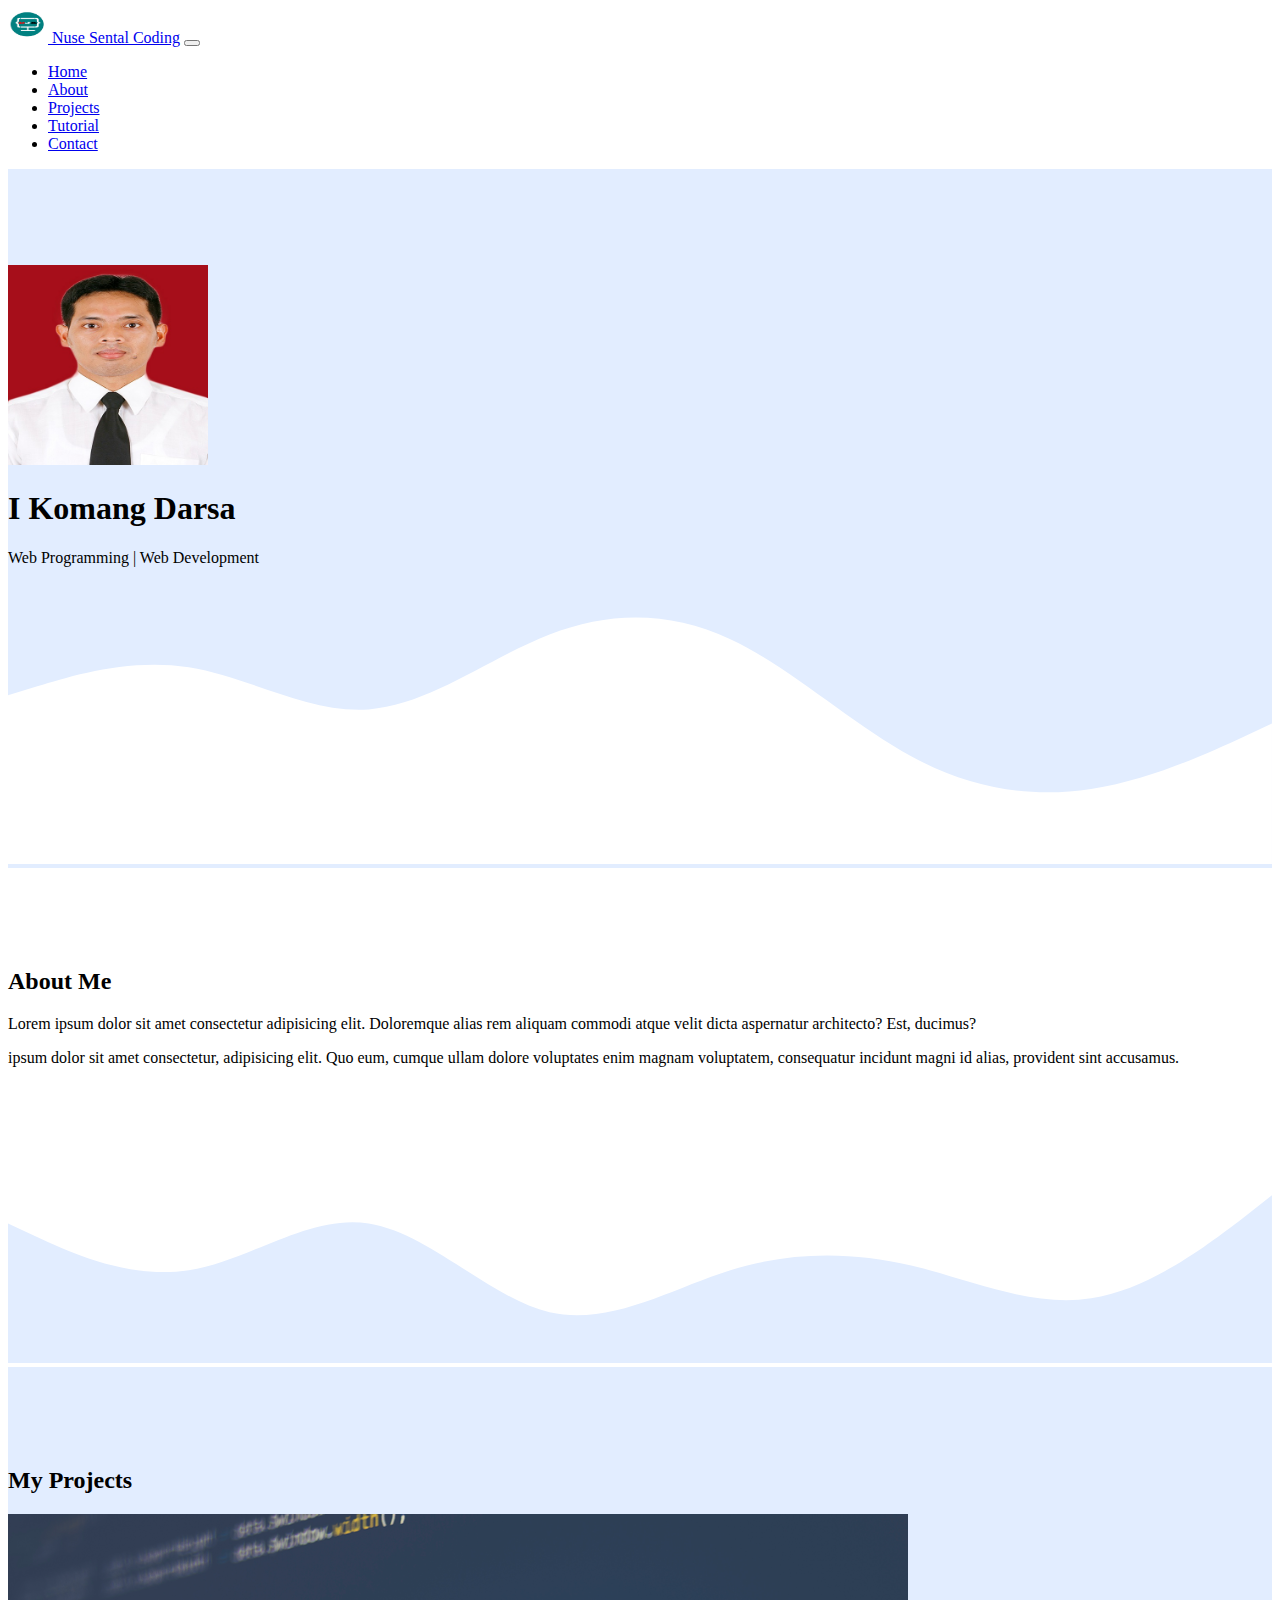
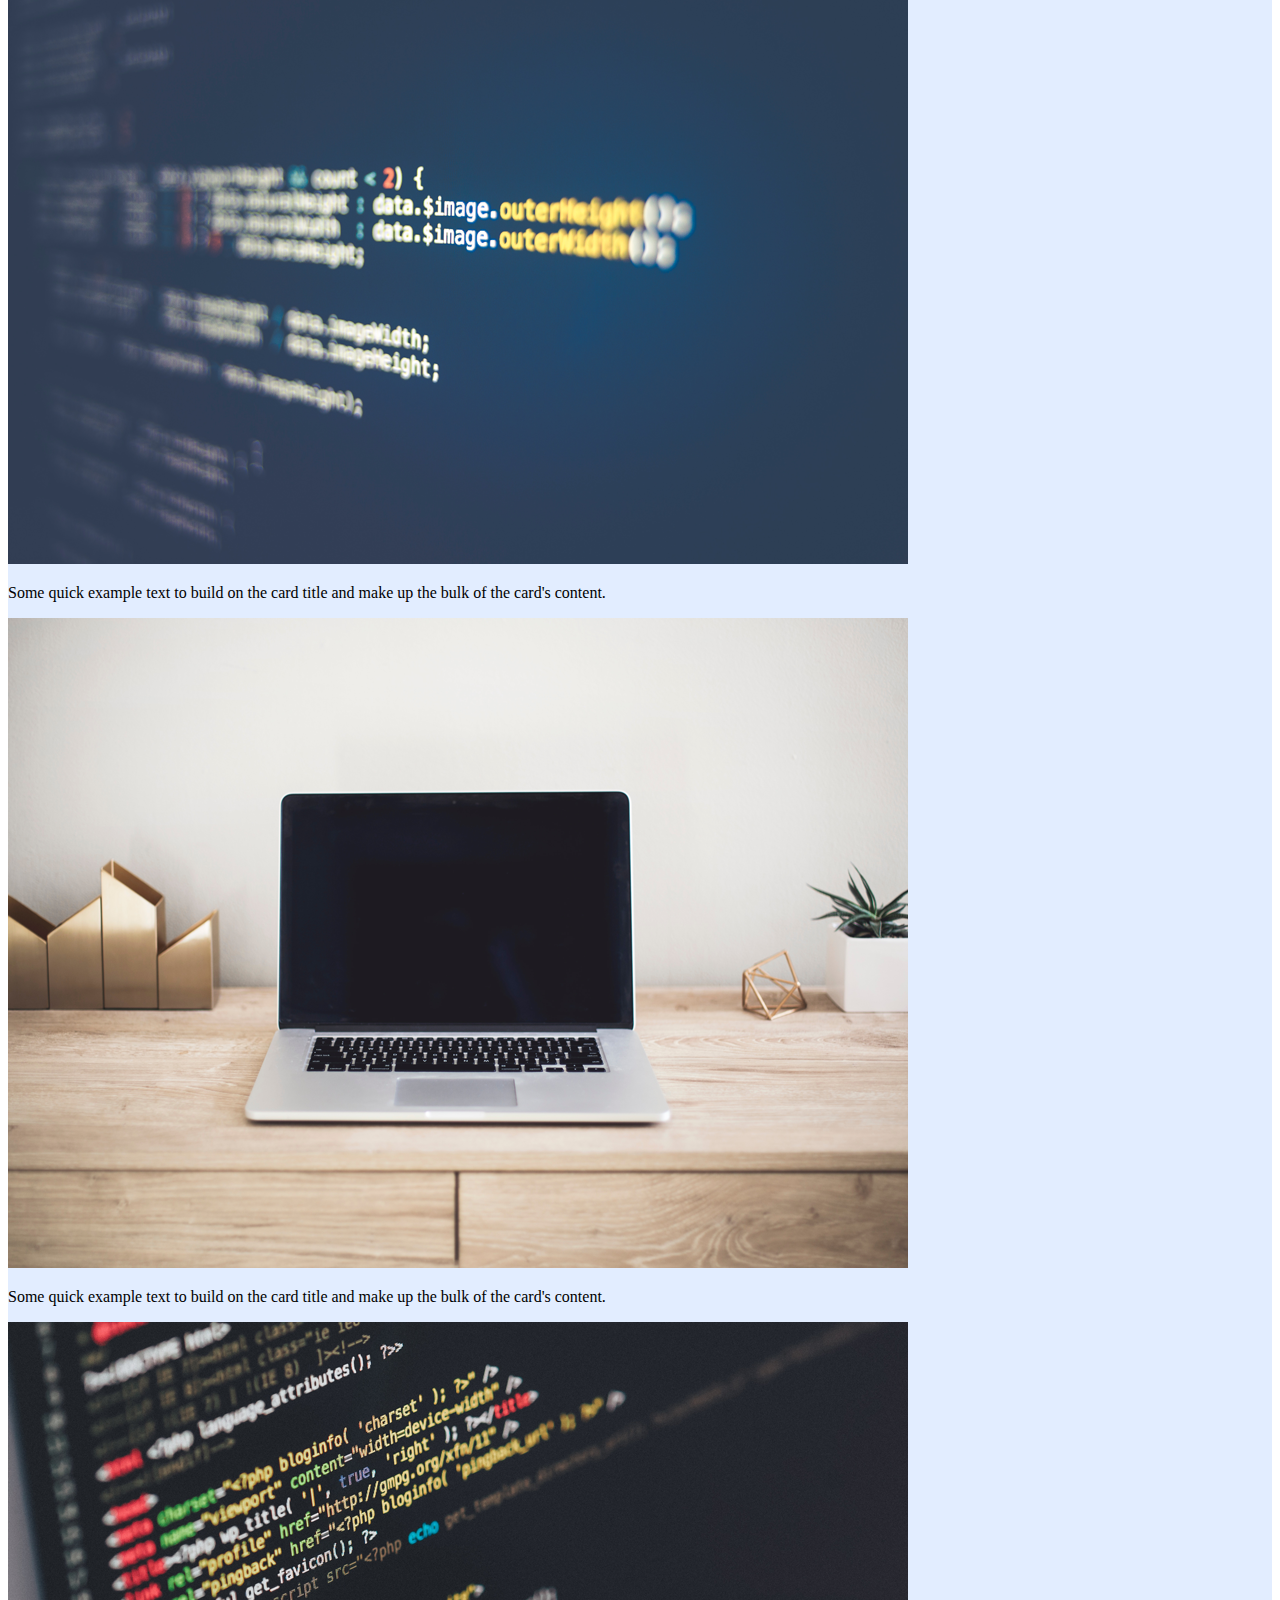
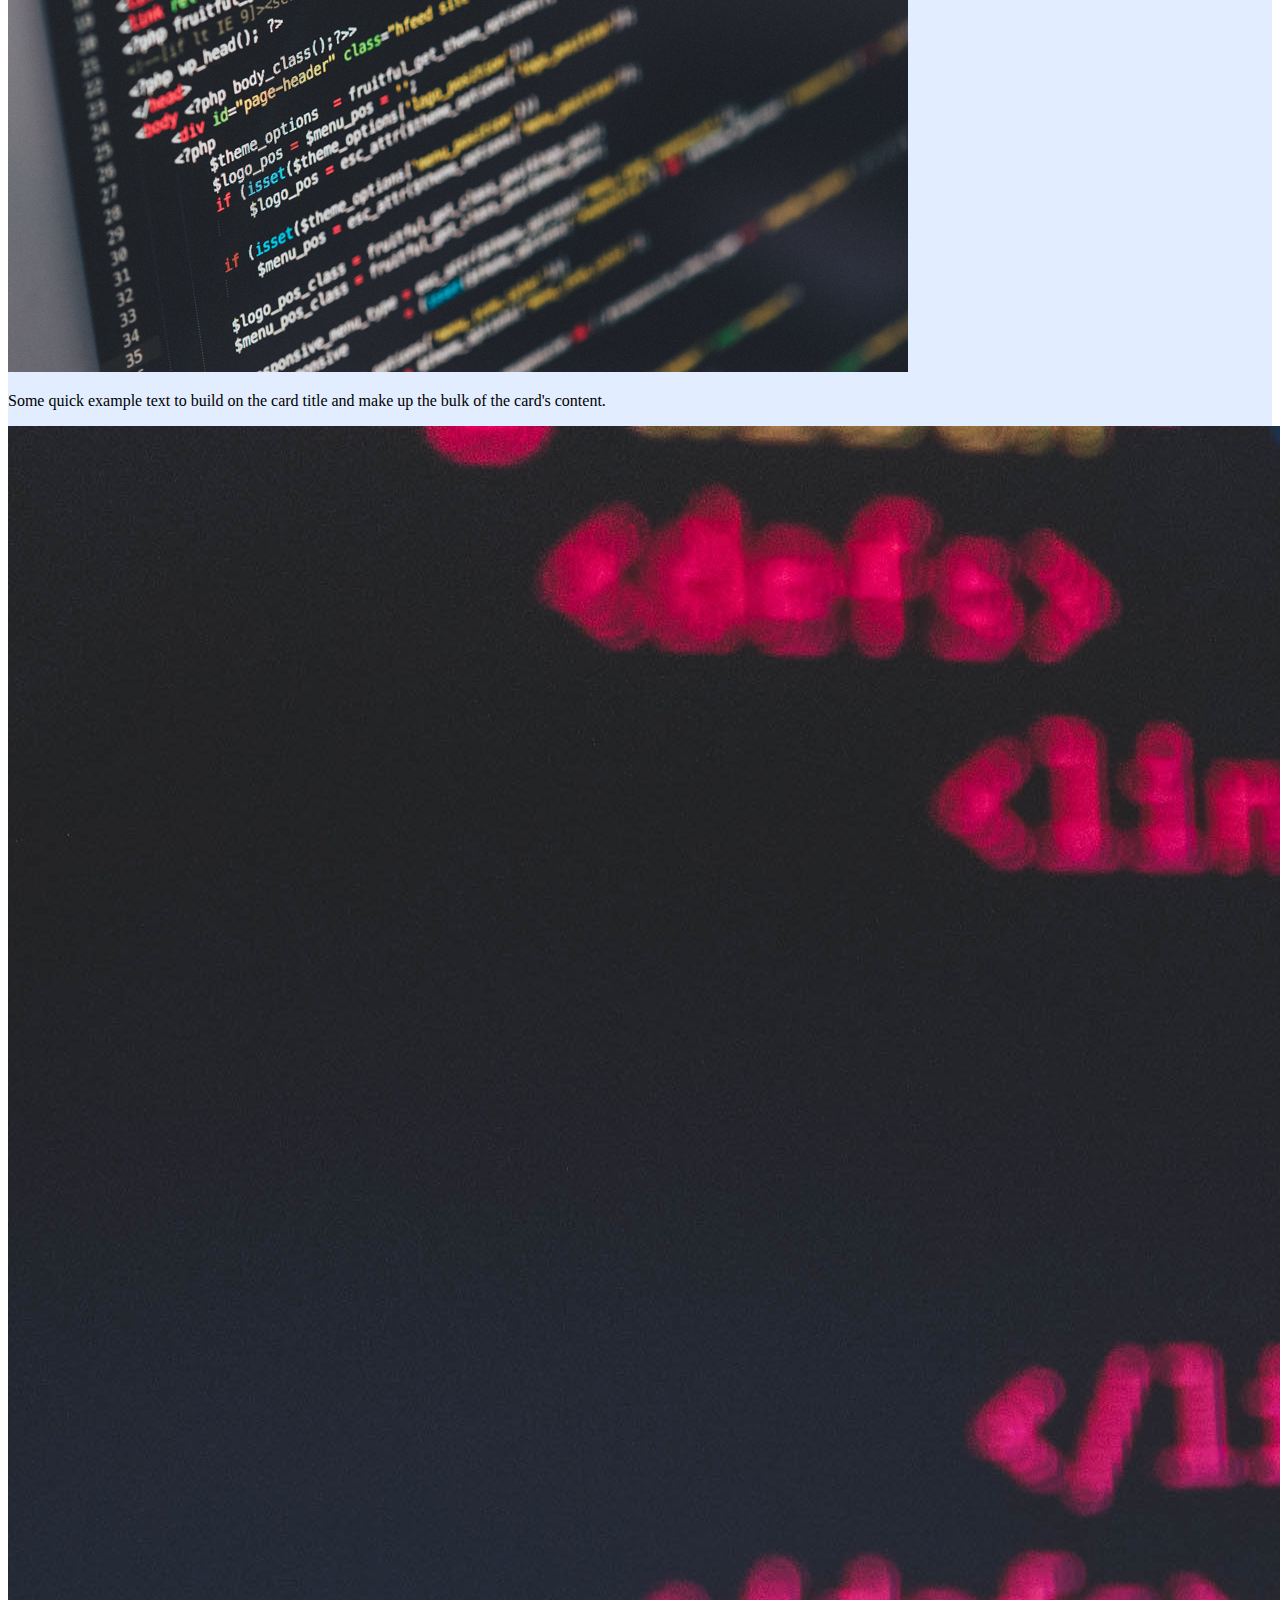
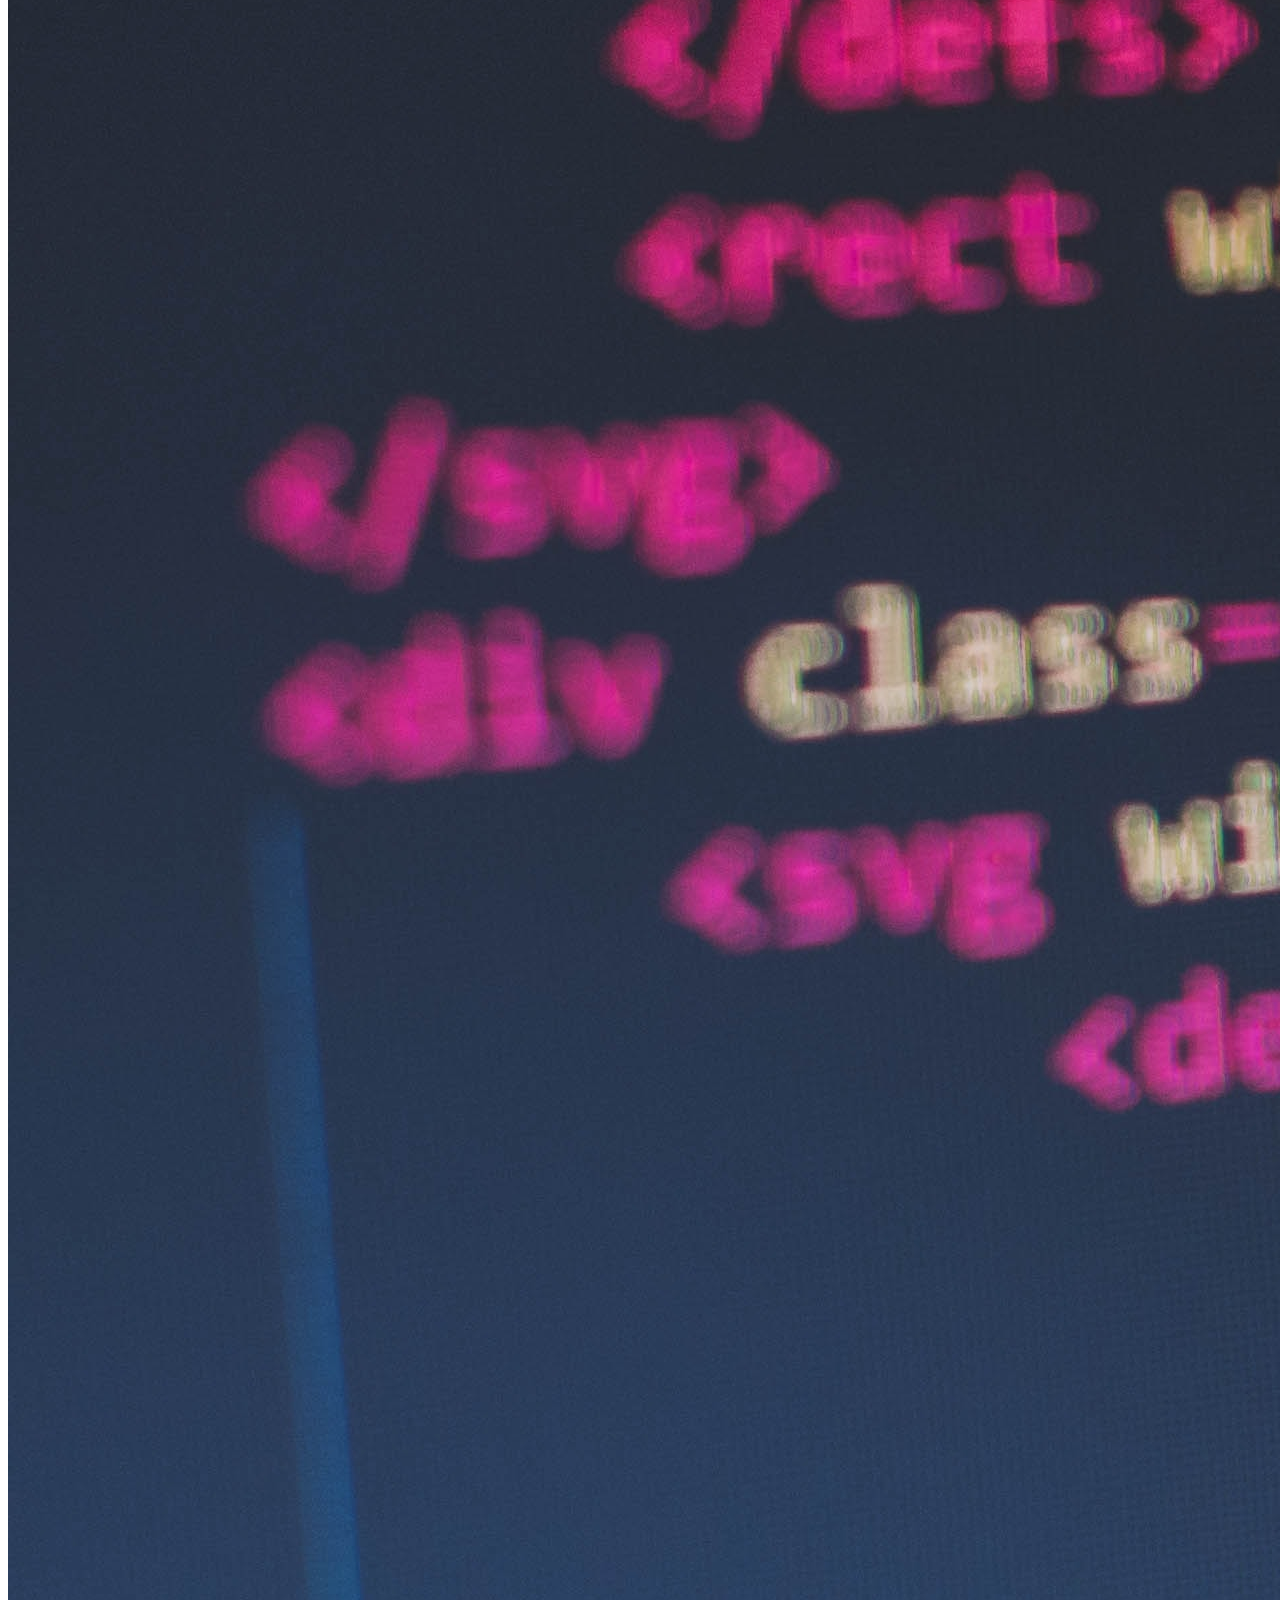
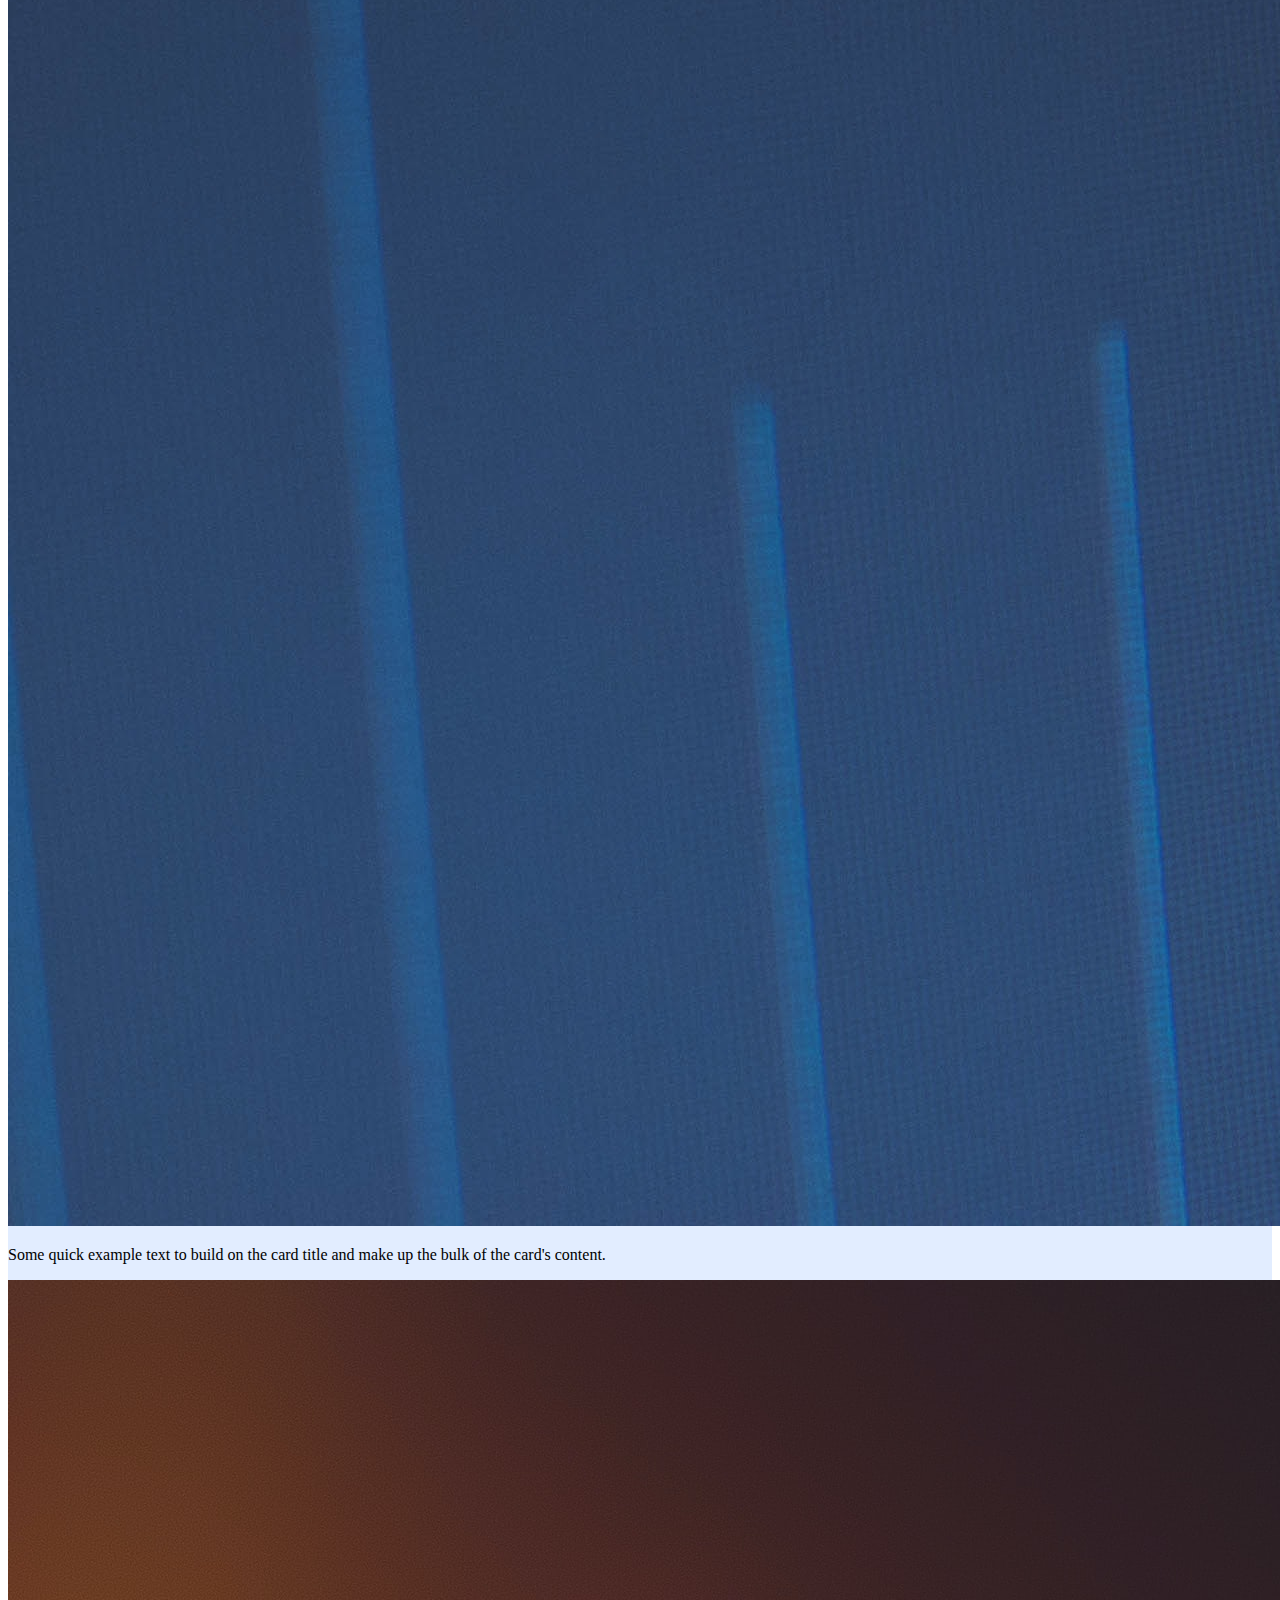
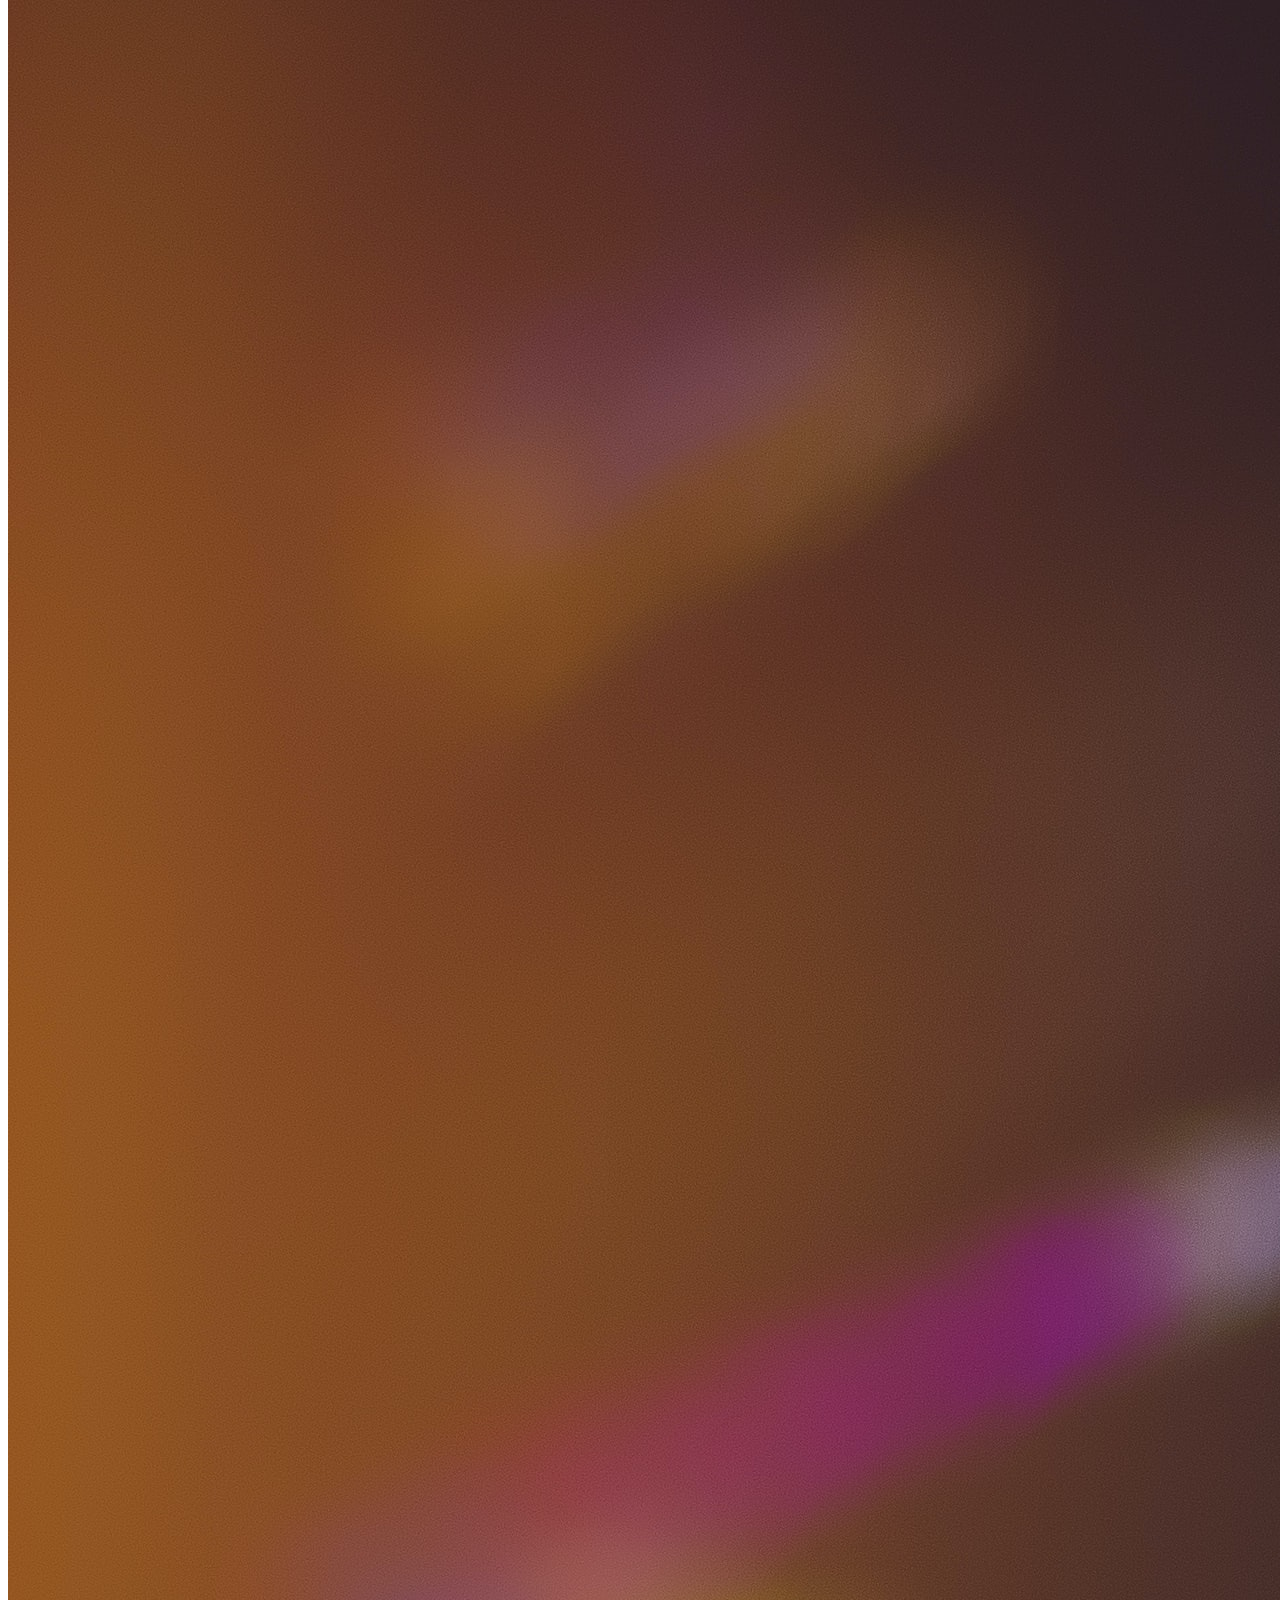
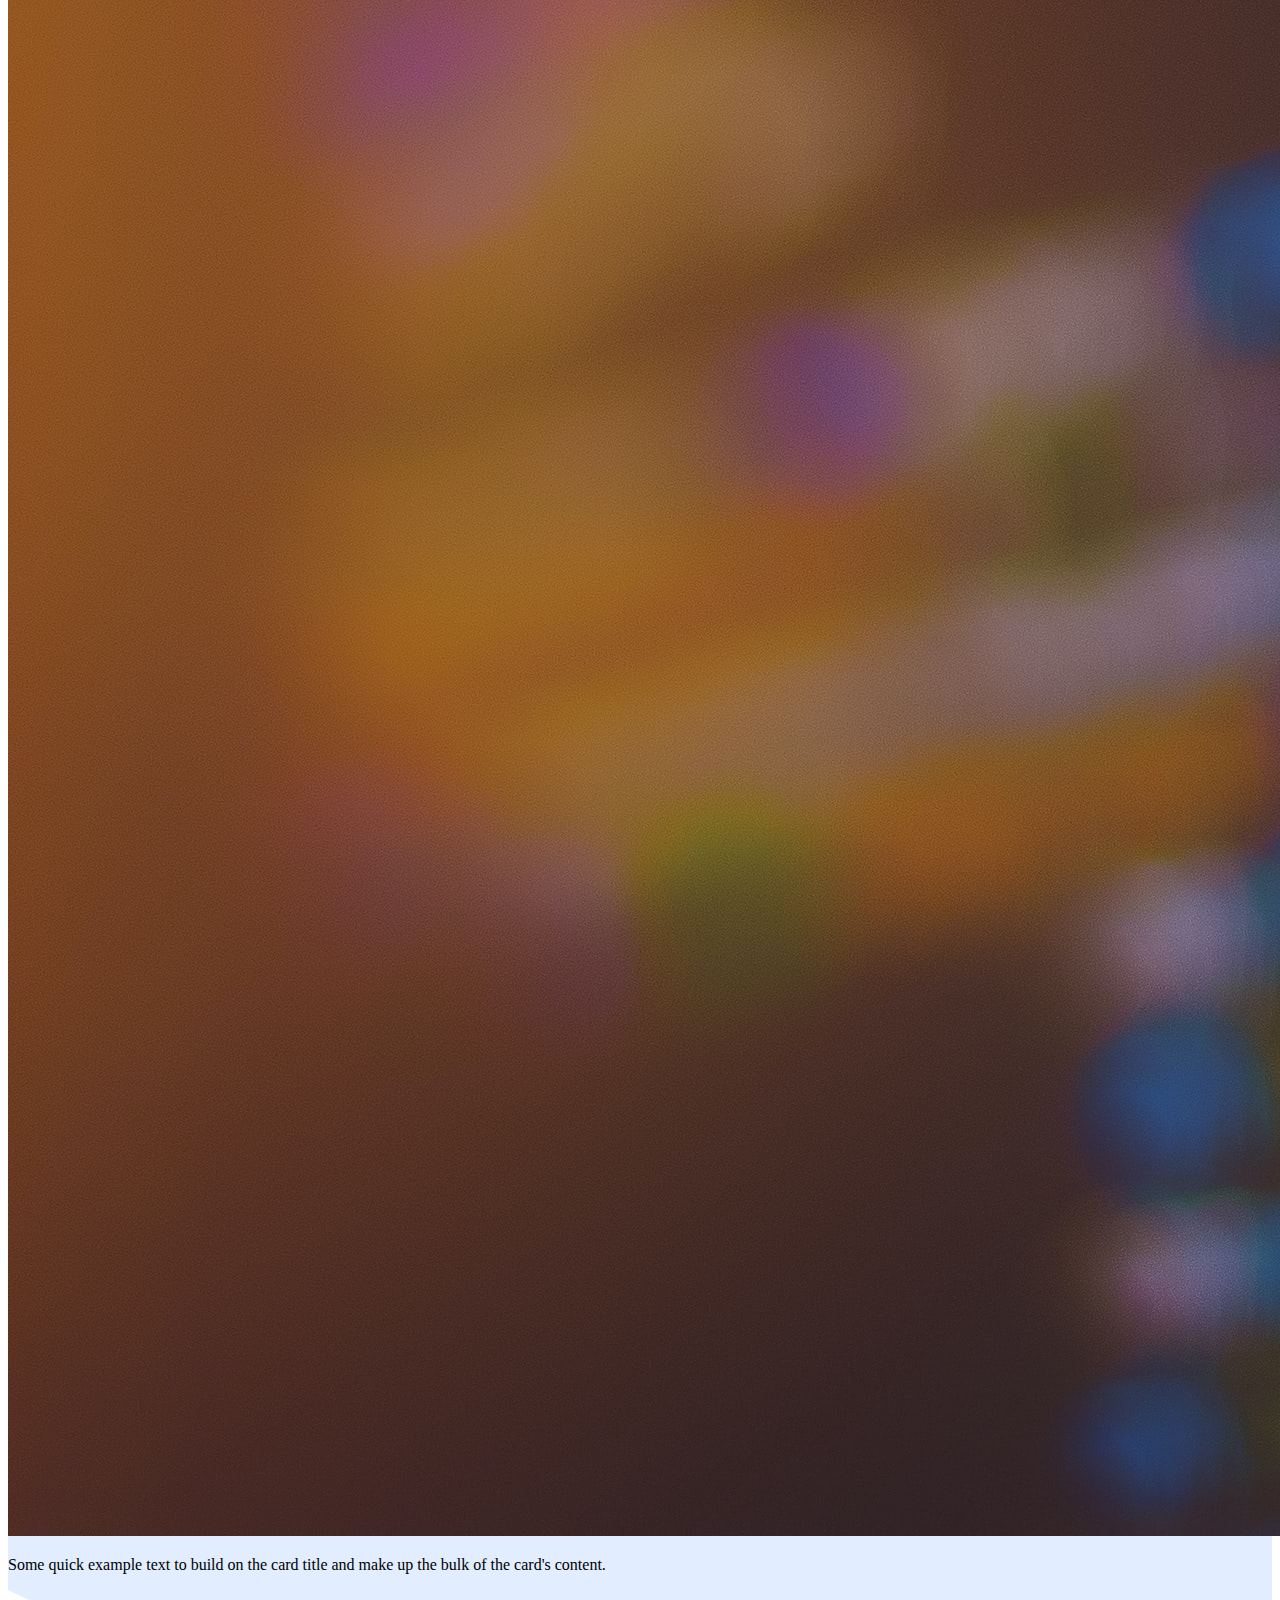
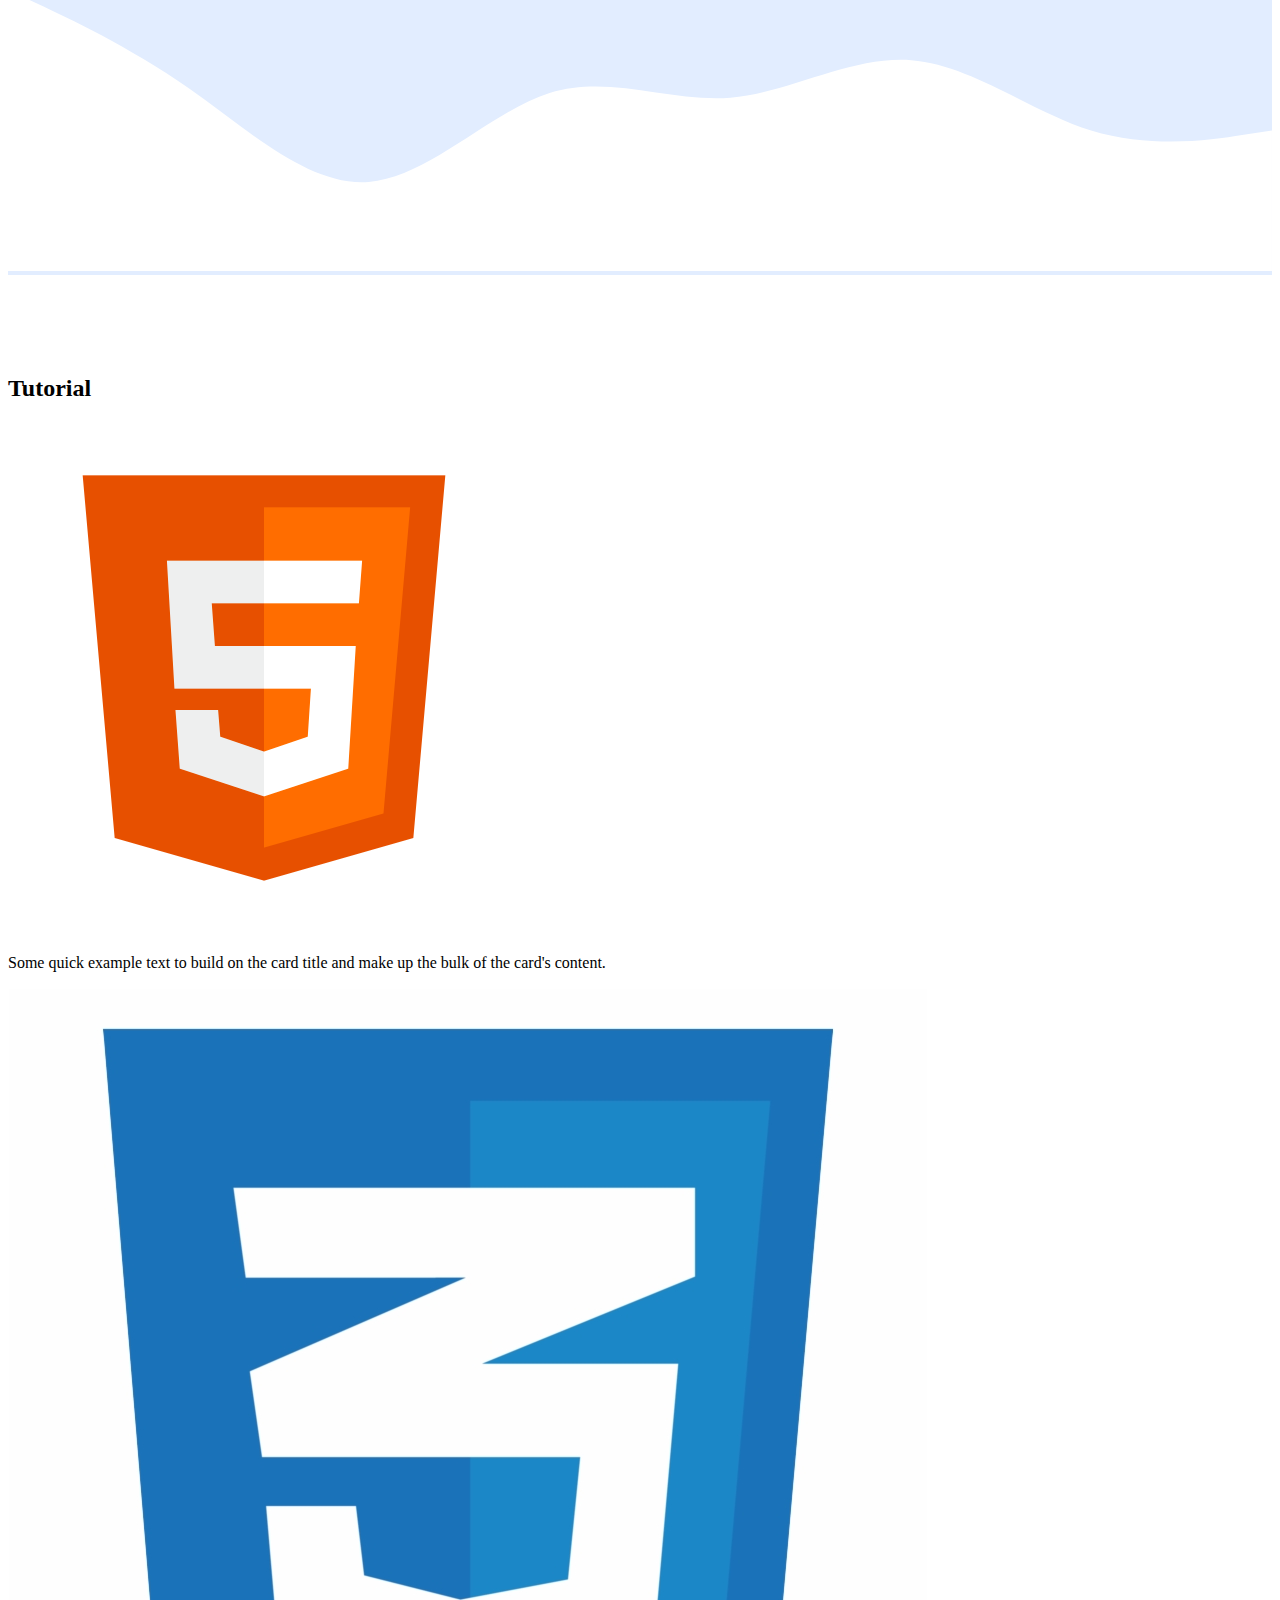
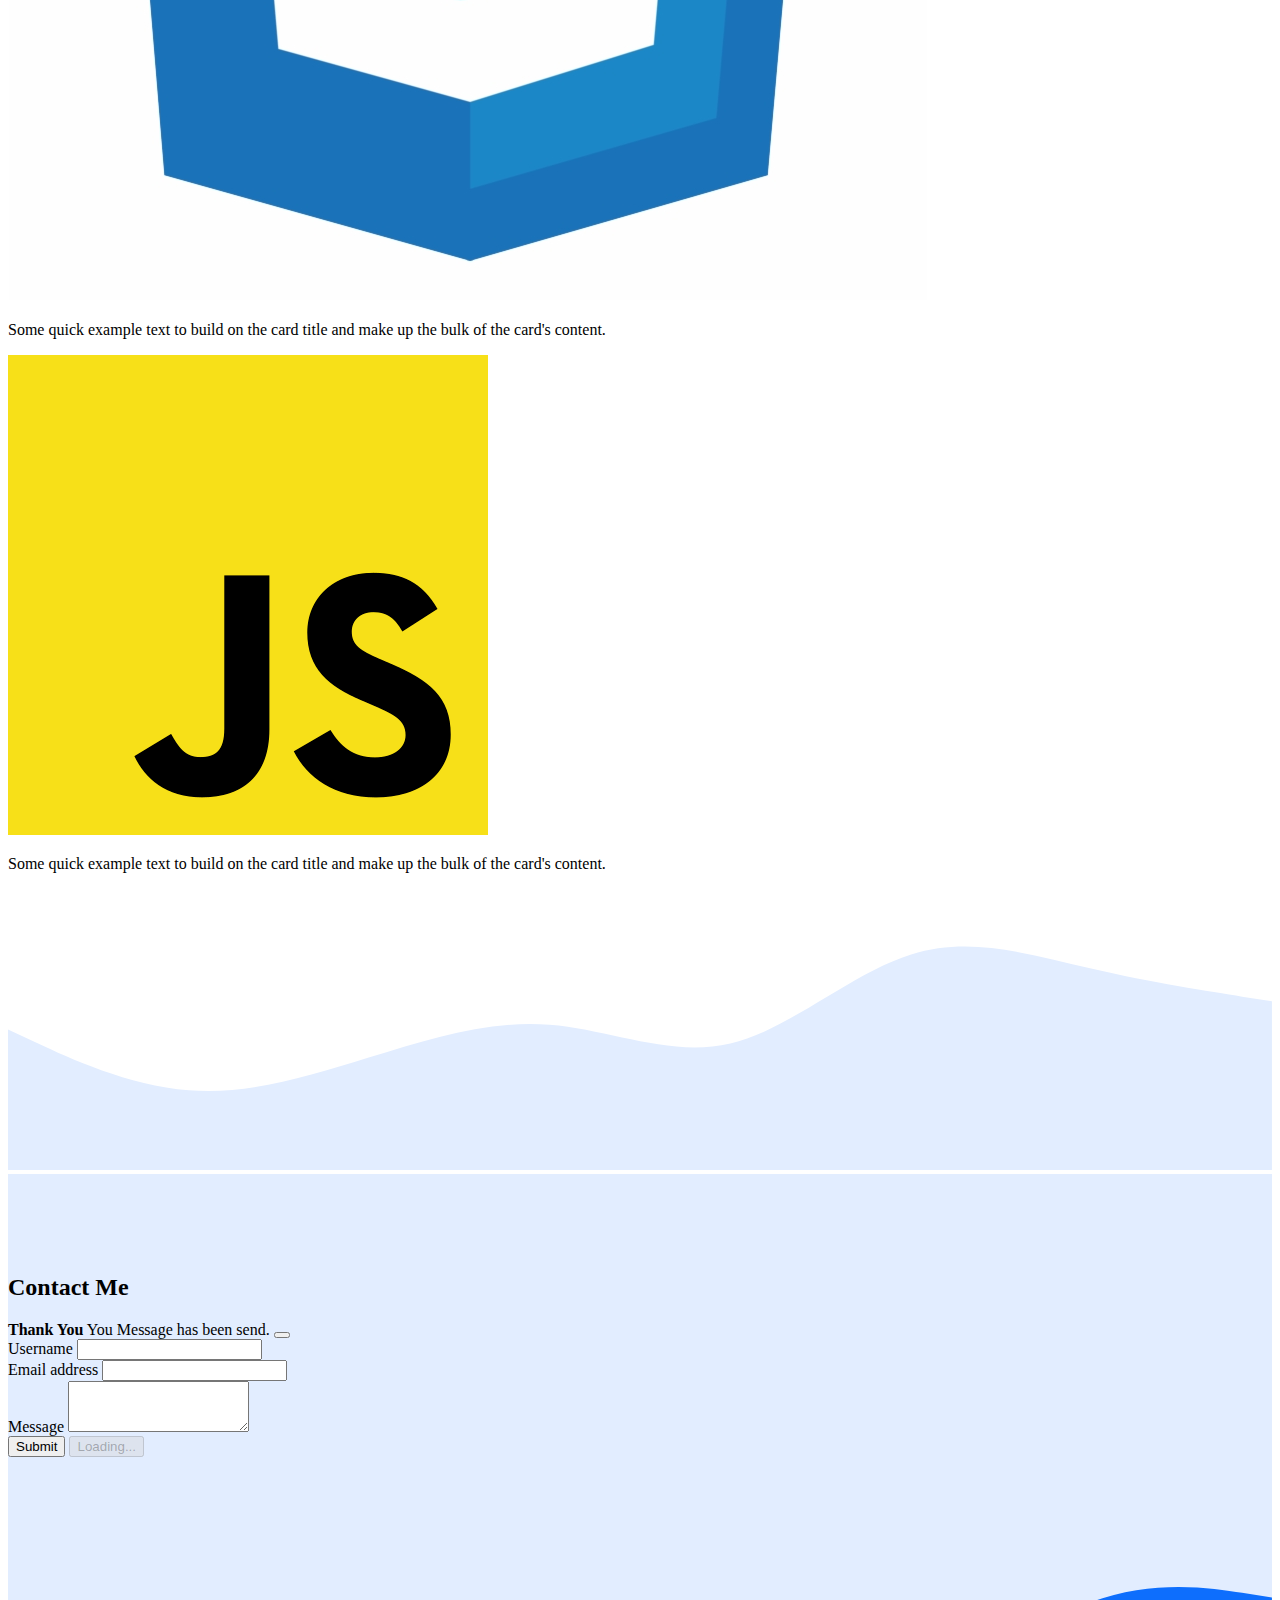
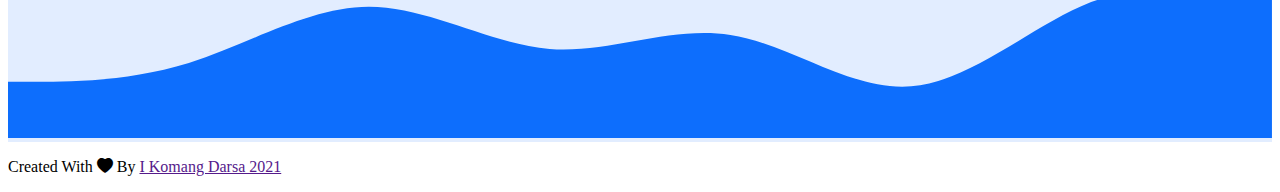
<file: index.html>
<!DOCTYPE html>
<html lang="en">
	<head>
		<!-- Required meta tags -->
		<meta charset="utf-8" />
		<meta name="viewport" content="width=device-width, initial-scale=1" />

		<!-- Bootstrap CSS -->
		<link href="https://cdn.jsdelivr.net/npm/bootstrap@5.0.0/dist/css/bootstrap.min.css" rel="stylesheet" integrity="sha384-wEmeIV1mKuiNpC+IOBjI7aAzPcEZeedi5yW5f2yOq55WWLwNGmvvx4Um1vskeMj0" crossorigin="anonymous" />

		<title>Portfolio | I Komang Darsa</title>
		<!-- Bootstrab Icons offline
        <link rel="stylesheet" href="assets/bootstrap-icons-1.5.0/heart-fill.svg"> -->

		<!-- Bootstrab Icons Online-->
		<link rel="stylesheet" href="https://cdn.jsdelivr.net/npm/bootstrap-icons@1.5.0/font/bootstrap-icons.css" />

		<!-- My CSS -->
		<link rel="stylesheet" href="css/style.css" />
	</head>
	<body id="home">
		<!-- navbar -->
		<header class="default-header">
			<nav class="navbar navbar-expand-lg navbar-dark bg-primary fixed-top shadow p-3 mb-5">
				<div class="container">
					<a class="navbar-brand" href="#"> <img src="img/djk .png" alt="" width="40" height="35 class="d-inline-block align-text-top" /> Nuse Sental Coding</a>
					<button class="navbar-toggler" type="button" data-bs-toggle="collapse" data-bs-target="#navbarScroll" aria-controls="navbarScroll" aria-expanded="false" aria-label="Toggle navigation">
						<span class="navbar-toggler-icon"></span>
					</button>
					<div class="collapse navbar-collapse" id="navbarScroll">
						<ul class="navbar-nav me-auto my-2 my-lg-0 navbar-nav-scroll ms-auto" style="--bs-scroll-height: 100px">
							<li class="nav-item">
								<a class="nav-link active" aria-current="page" href="#home">Home</a>
							</li>
							<li class="nav-item">
								<a class="nav-link" href="#about">About</a>
							</li>
							<li class="nav-item">
								<a class="nav-link" href="#projects">Projects</a>
							</li>
							<li class="nav-item">
								<a class="nav-link" href="#tutorial">Tutorial</a>
							</li>
							</li>
							<li class="nav-item">
								<a class="nav-link" href="#contact" tabindex="-1" aria-disabled="true">Contact</a>
							</li>
						</ul>
					</div>
				</div>
			</nav>
		</header>
		<!-- akhir navbar -->

		<!-- jumbotron -->
		<section class="jumbotron text-center">
			<img src="img/darsa.jpg" alt="I Komang Darsa" width="200" class="rounded-circle img-thumbnail" />
			<h1 class="display-4">I Komang Darsa</h1>
			<p class="lead">Web Programming | Web Development</p>
			<svg xmlns="http://www.w3.org/2000/svg" viewBox="0 0 1440 320">
				<path
					fill="#ffffff"
					fill-opacity="1"
					d="M0,128L34.3,117.3C68.6,107,137,85,206,96C274.3,107,343,149,411,144C480,139,549,85,617,58.7C685.7,32,754,32,823,64C891.4,96,960,160,1029,197.3C1097.1,235,1166,245,1234,234.7C1302.9,224,1371,192,1406,176L1440,160L1440,320L1405.7,320C1371.4,320,1303,320,1234,320C1165.7,320,1097,320,1029,320C960,320,891,320,823,320C754.3,320,686,320,617,320C548.6,320,480,320,411,320C342.9,320,274,320,206,320C137.1,320,69,320,34,320L0,320Z"
				></path>
			</svg>
		</section>
		<!-- akhir carousel -->

		<!-- About -->
		<section id="about">
			<div class="container">
				<div class="row text-center mb-3">
					<div class="col">
						<h2>About Me</h2>
					</div>
				</div>
				<div class="row justify-content-center fs-5 text-center">
					<div class="col-md-4">
						<p>Lorem ipsum dolor sit amet consectetur adipisicing elit. Doloremque alias rem aliquam commodi atque velit dicta aspernatur architecto? Est, ducimus?</p>
					</div>
					<div class="col-md-4">
						<p>ipsum dolor sit amet consectetur, adipisicing elit. Quo eum, cumque ullam dolore voluptates enim magnam voluptatem, consequatur incidunt magni id alias, provident sint accusamus.</p>
					</div>
				</div>
			</div>
			<svg xmlns="http://www.w3.org/2000/svg" viewBox="0 0 1440 320">
				<path
					fill="#e2edff"
					fill-opacity="1"
					d="M0,160L34.3,176C68.6,192,137,224,206,213.3C274.3,203,343,149,411,160C480,171,549,245,617,261.3C685.7,277,754,235,823,213.3C891.4,192,960,192,1029,208C1097.1,224,1166,256,1234,245.3C1302.9,235,1371,181,1406,154.7L1440,128L1440,320L1405.7,320C1371.4,320,1303,320,1234,320C1165.7,320,1097,320,1029,320C960,320,891,320,823,320C754.3,320,686,320,617,320C548.6,320,480,320,411,320C342.9,320,274,320,206,320C137.1,320,69,320,34,320L0,320Z"
				></path>
			</svg>
		</section>

		<!-- Akhir About -->

		<!-- Projects -->
		<section id="projects">
			<div class="container">
				<div class="row text-center mb-3">
					<div class="col">
						<h2>My Projects</h2>
					</div>
				</div>
				<div class="row justify-content-center">
					<div class="col-md-4 mb-3">
						<div class="card">
							<img src="img/2.png" class="card-img-top" alt="projects 1" />
							<div class="card-body">
								<p class="card-text">Some quick example text to build on the card title and make up the bulk of the card's content.</p>
							</div>
						</div>
					</div>
					<div class="col-md-4 mb-3">
						<div class="card">
							<img src="img/3.png" class="card-img-top" alt="projects 2" />
							<div class="card-body">
								<p class="card-text">Some quick example text to build on the card title and make up the bulk of the card's content.</p>
							</div>
						</div>
					</div>
					<div class="col-md-4 mb-3">
						<div class="card">
							<img src="img/4.png" class="card-img-top" alt="projects 3" />
							<div class="card-body">
								<p class="card-text">Some quick example text to build on the card title and make up the bulk of the card's content.</p>
							</div>
						</div>
					</div>
					<div class="col-md-4 mb-3">
						<div class="card">
							<img src="img/5.jpg" class="card-img-top" alt="projects 4" />
							<div class="card-body">
								<p class="card-text">Some quick example text to build on the card title and make up the bulk of the card's content.</p>
							</div>
						</div>
					</div>
					<div class="col-md-4 mb-3">
						<div class="card">
							<img src="img/6.jpg" class="card-img-top" alt="projects 5" />
							<div class="card-body">
								<p class="card-text">Some quick example text to build on the card title and make up the bulk of the card's content.</p>
							</div>
						</div>
					</div>
				</div>
			</div>
			<svg xmlns="http://www.w3.org/2000/svg" viewBox="0 0 1440 320">
				<path
					fill="#ffffff"
					fill-opacity="1"
					d="M0,0L34.3,16C68.6,32,137,64,206,112C274.3,160,343,224,411,218.7C480,213,549,139,617,117.3C685.7,96,754,128,823,122.7C891.4,117,960,75,1029,80C1097.1,85,1166,139,1234,160C1302.9,181,1371,171,1406,165.3L1440,160L1440,320L1405.7,320C1371.4,320,1303,320,1234,320C1165.7,320,1097,320,1029,320C960,320,891,320,823,320C754.3,320,686,320,617,320C548.6,320,480,320,411,320C342.9,320,274,320,206,320C137.1,320,69,320,34,320L0,320Z"
				></path>
			</svg>
		</section>

		<!-- Akhir Projects -->

		<!-- Tutorial -->
		<section id="tutorial">
			<div class="container">
				<div class="row text-center mb-3">
					<div class="col">
						<h2>Tutorial</h2>
					</div>
				</div>
				<div class="row justify-content-center">
					<div class="col-md-4 mb-3">
						<div class="card">
							<img src="assets/html.png" class="card-img-top" alt="html5" />
							<div class="card-body">
								<p class="card-text">Some quick example text to build on the card title and make up the bulk of the card's content.</p>
							</div>
						</div>
					</div>
					<div class="col-md-4 mb-3">
						<div class="card">
							<img src="assets/css.png" class="card-img-top" alt="css3" />
							<div class="card-body">
								<p class="card-text">Some quick example text to build on the card title and make up the bulk of the card's content.</p>
							</div>
						</div>
					</div>
					<div class="col-md-4 mb-3">
						<div class="card">
							<img src="assets/javascript.png" class="card-img-top" alt="javascript" />
							<div class="card-body">
								<p class="card-text">Some quick example text to build on the card title and make up the bulk of the card's content.</p>
							</div>
						</div>
					</div>
				</div>
			</div>
			<svg xmlns="http://www.w3.org/2000/svg" viewBox="0 0 1440 320">
				<path
					fill=" #e2edff"
					fill-opacity="1"
					d="M0,160L34.3,176C68.6,192,137,224,206,229.3C274.3,235,343,213,411,192C480,171,549,149,617,154.7C685.7,160,754,192,823,176C891.4,160,960,96,1029,74.7C1097.1,53,1166,75,1234,90.7C1302.9,107,1371,117,1406,122.7L1440,128L1440,320L1405.7,320C1371.4,320,1303,320,1234,320C1165.7,320,1097,320,1029,320C960,320,891,320,823,320C754.3,320,686,320,617,320C548.6,320,480,320,411,320C342.9,320,274,320,206,320C137.1,320,69,320,34,320L0,320Z"
				></path>
			</svg>
		</section>
		<!-- akhir Tutorial -->

		<!-- Contact -->
		<section id="contact">
			<div class="container">
				<div class="row text-center mb-3">
					<div class="col">
						<h2>Contact Me</h2>
					</div>
				</div>
				<div class="row justify-content-center">
					<div class="col-md-8">

						<!-- alert -->
						<div class="alert alert-success alert-dismissible fade show d-none my-alert" role="alert">
							<strong>Thank You</strong> You Message has been send.
							<button type="button" class="btn-close" data-bs-dismiss="alert" aria-label="Close"></button>
						  </div>
						  <!-- form -->
						<form name="nsc-contact-form">
							<div class="mb-3">
								<label for="name" class="form-label">Username</label>
								<input type="text" class="form-control" id="name" aria-describedby="name" name="username"/>
							</div>
							<div class="mb-3">
								<label for="exampleInputEmail1" class="form-label">Email address</label>
								<input type="email" class="form-control" id="exampleInputEmail1" aria-describedby="emailHelp" name="email"/>
							</div>
							<div class="mb-3">
								<label for="pesan" class="form-label">Message</label>
								<textarea class="form-control" id="pesan" rows="3" name="message"></textarea>
							</div>
							<button type="submit" class="btn btn-primary btn-kirim">Submit</button>
							<button class="btn btn-primary btn-loading d-none" type="button" disabled>
								<span class="spinner-border spinner-border-sm " role="status" aria-hidden="true"></span>
								Loading...
							  </button>
						</form>
					</div>
				</div>
			</div>
			<svg xmlns="http://www.w3.org/2000/svg" viewBox="0 0 1440 320">
				<path
					fill="#0d6efd"
					fill-opacity="1"
					d="M0,256L34.3,256C68.6,256,137,256,206,234.7C274.3,213,343,171,411,170.7C480,171,549,213,617,218.7C685.7,224,754,192,823,202.7C891.4,213,960,267,1029,261.3C1097.1,256,1166,192,1234,165.3C1302.9,139,1371,149,1406,154.7L1440,160L1440,320L1405.7,320C1371.4,320,1303,320,1234,320C1165.7,320,1097,320,1029,320C960,320,891,320,823,320C754.3,320,686,320,617,320C548.6,320,480,320,411,320C342.9,320,274,320,206,320C137.1,320,69,320,34,320L0,320Z"
				></path>
			</svg>
		</section>

		<!-- Akhir Contact -->

		<!-- footer -->
		<footer class="bg-primary text-white text-center pb-5">
			<p>Created With <i class="bi bi-heart-fill text-danger"></i> By <a href="" class="text-white fw-bold">I Komang Darsa 2021</a></p>
		</footer>
		<!-- Akhir Footer -->
		<!-- Optional JavaScript; choose one of the two! -->

		<!-- Option 1: Bootstrap Bundle with Popper -->
		<script src="https://cdn.jsdelivr.net/npm/bootstrap@5.0.0/dist/js/bootstrap.bundle.min.js" integrity="sha384-p34f1UUtsS3wqzfto5wAAmdvj+osOnFyQFpp4Ua3gs/ZVWx6oOypYoCJhGGScy+8" crossorigin="anonymous"></script>

		<!-- Option 2: Separate Popper and Bootstrap JS -->
		<!--
    <script src="https://cdn.jsdelivr.net/npm/@popperjs/core@2.9.2/dist/umd/popper.min.js" integrity="sha384-IQsoLXl5PILFhosVNubq5LC7Qb9DXgDA9i+tQ8Zj3iwWAwPtgFTxbJ8NT4GN1R8p" crossorigin="anonymous"></script>
    <script src="https://cdn.jsdelivr.net/npm/bootstrap@5.0.0/dist/js/bootstrap.min.js" integrity="sha384-lpyLfhYuitXl2zRZ5Bn2fqnhNAKOAaM/0Kr9laMspuaMiZfGmfwRNFh8HlMy49eQ" crossorigin="anonymous"></script>
    -->
	<script>
		const scriptURL = 'https://script.google.com/macros/s/AKfycbz7Y-Nb4aH36e7VFe13VnmoTRmAo4JB_H144u_rUR6_lUKPtk2Pr6Zg8sT1I4bLRnSd/exec';
		const form = document.forms['nsc-contact-form'];
	  
		const btnKirim = document.querySelector('.btn-kirim');
		const btnLoading = document.querySelector('.btn-loading');
		const myAlert = document.querySelector('.my-alert');

		form.addEventListener('submit', e => {
		  e.preventDefault();
		//   ketika timbol kirim diklik
		// tampilkan tombol loading, hilangkan tombol kirim
		btnLoading.classList.toggle('d-none');
		btnKirim.classList.toggle('d-none');
		  fetch(scriptURL, { method: 'POST', body: new FormData(form)})
			.then(response => {
				// tampilkan tombol kirim, hilangkan tombol loading
				btnLoading.classList.toggle('d-none');
				btnKirim.classList.toggle('d-none');
				// tampilkan alert
				myAlert.classList.toggle('d-none');
				// reset form nya
				form.reset();
				console.log('Success!', response); 
			})
			.catch(error => console.error('Error!', error.message))
		});
	  </script>
	</body>
</html>
</file>
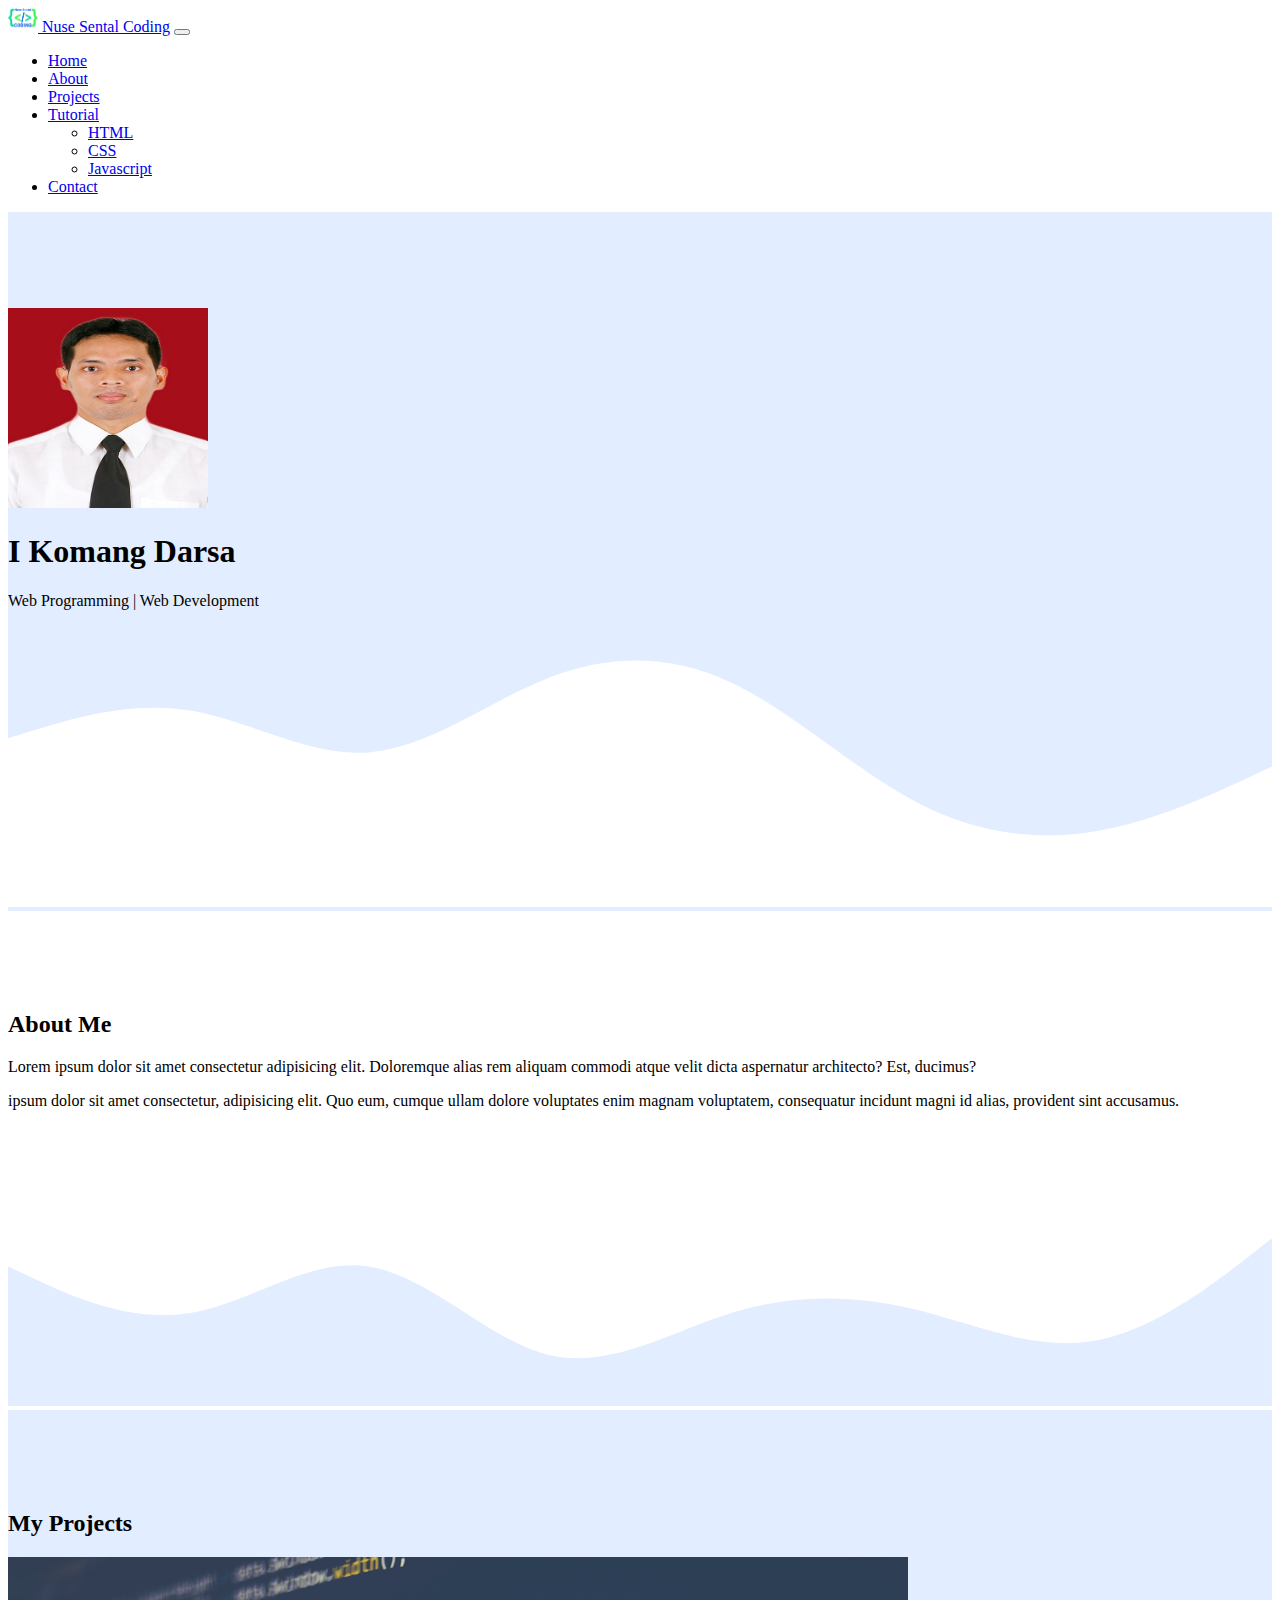
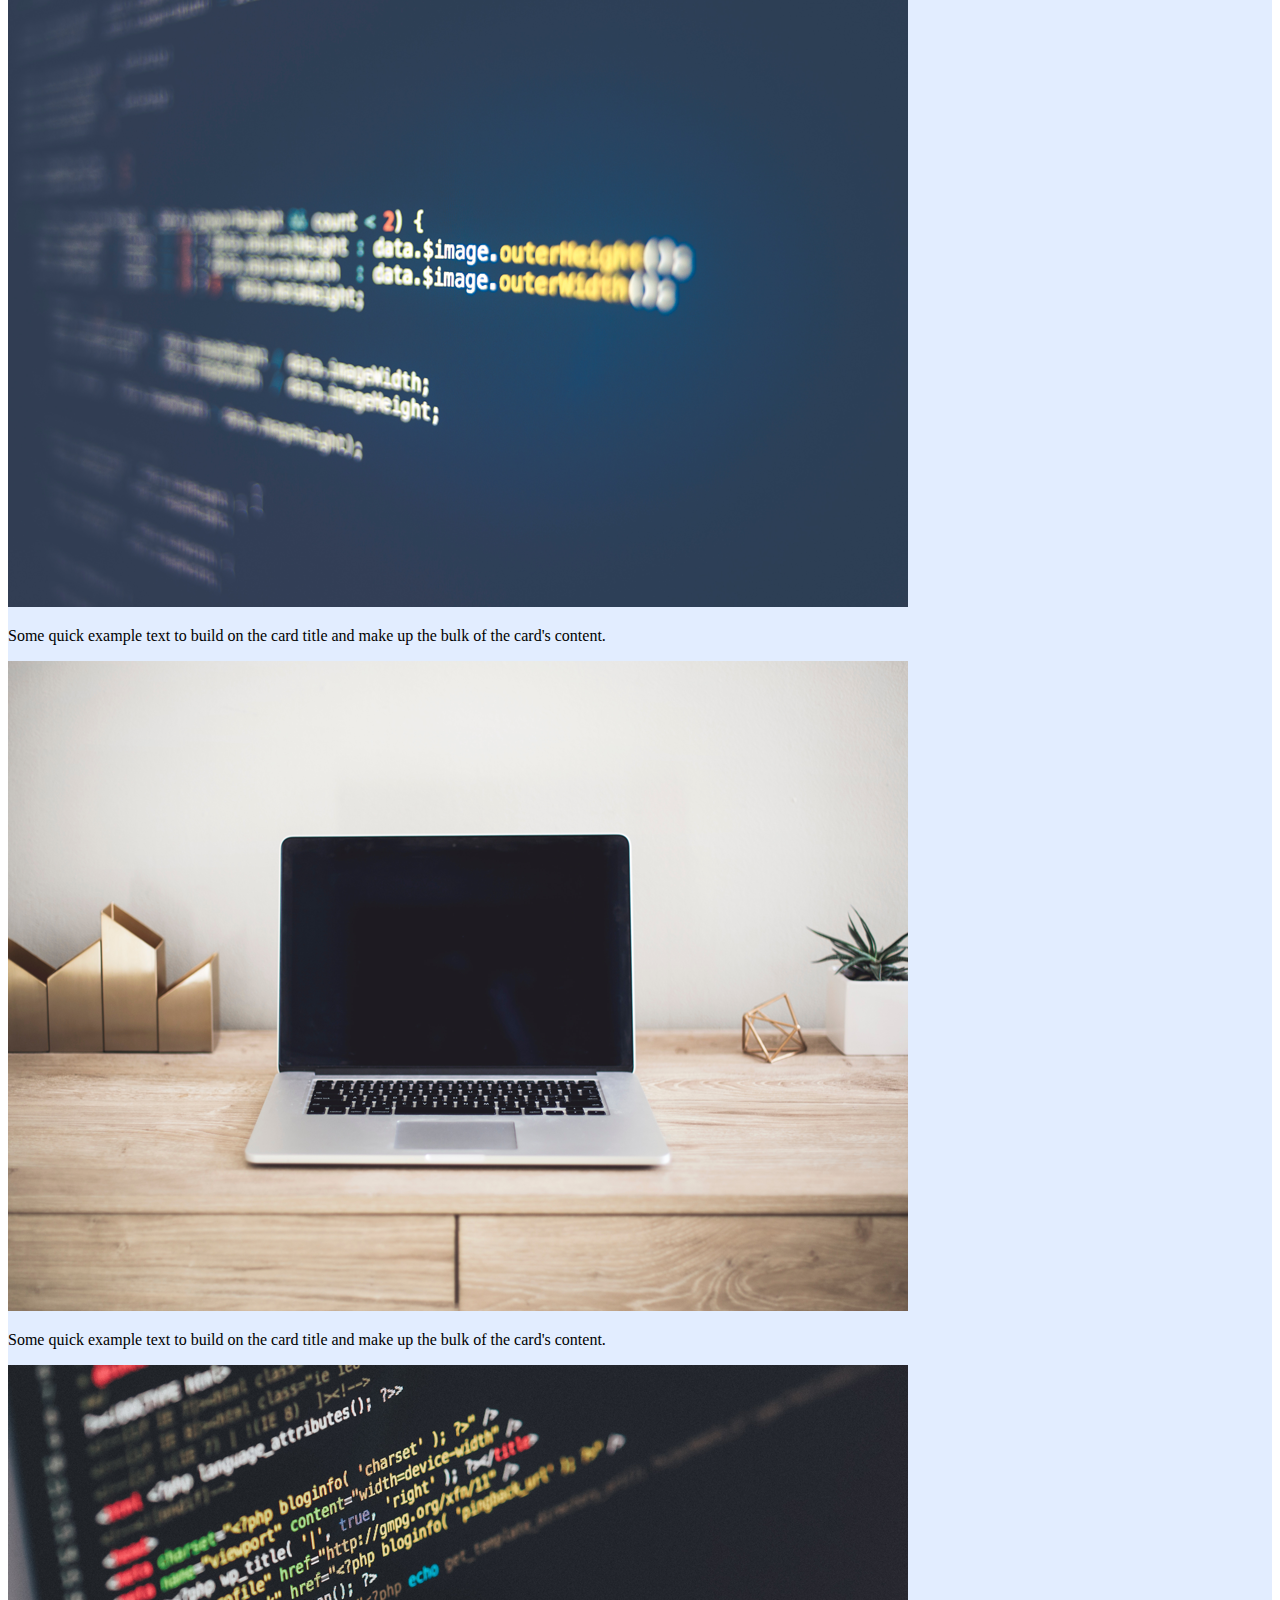
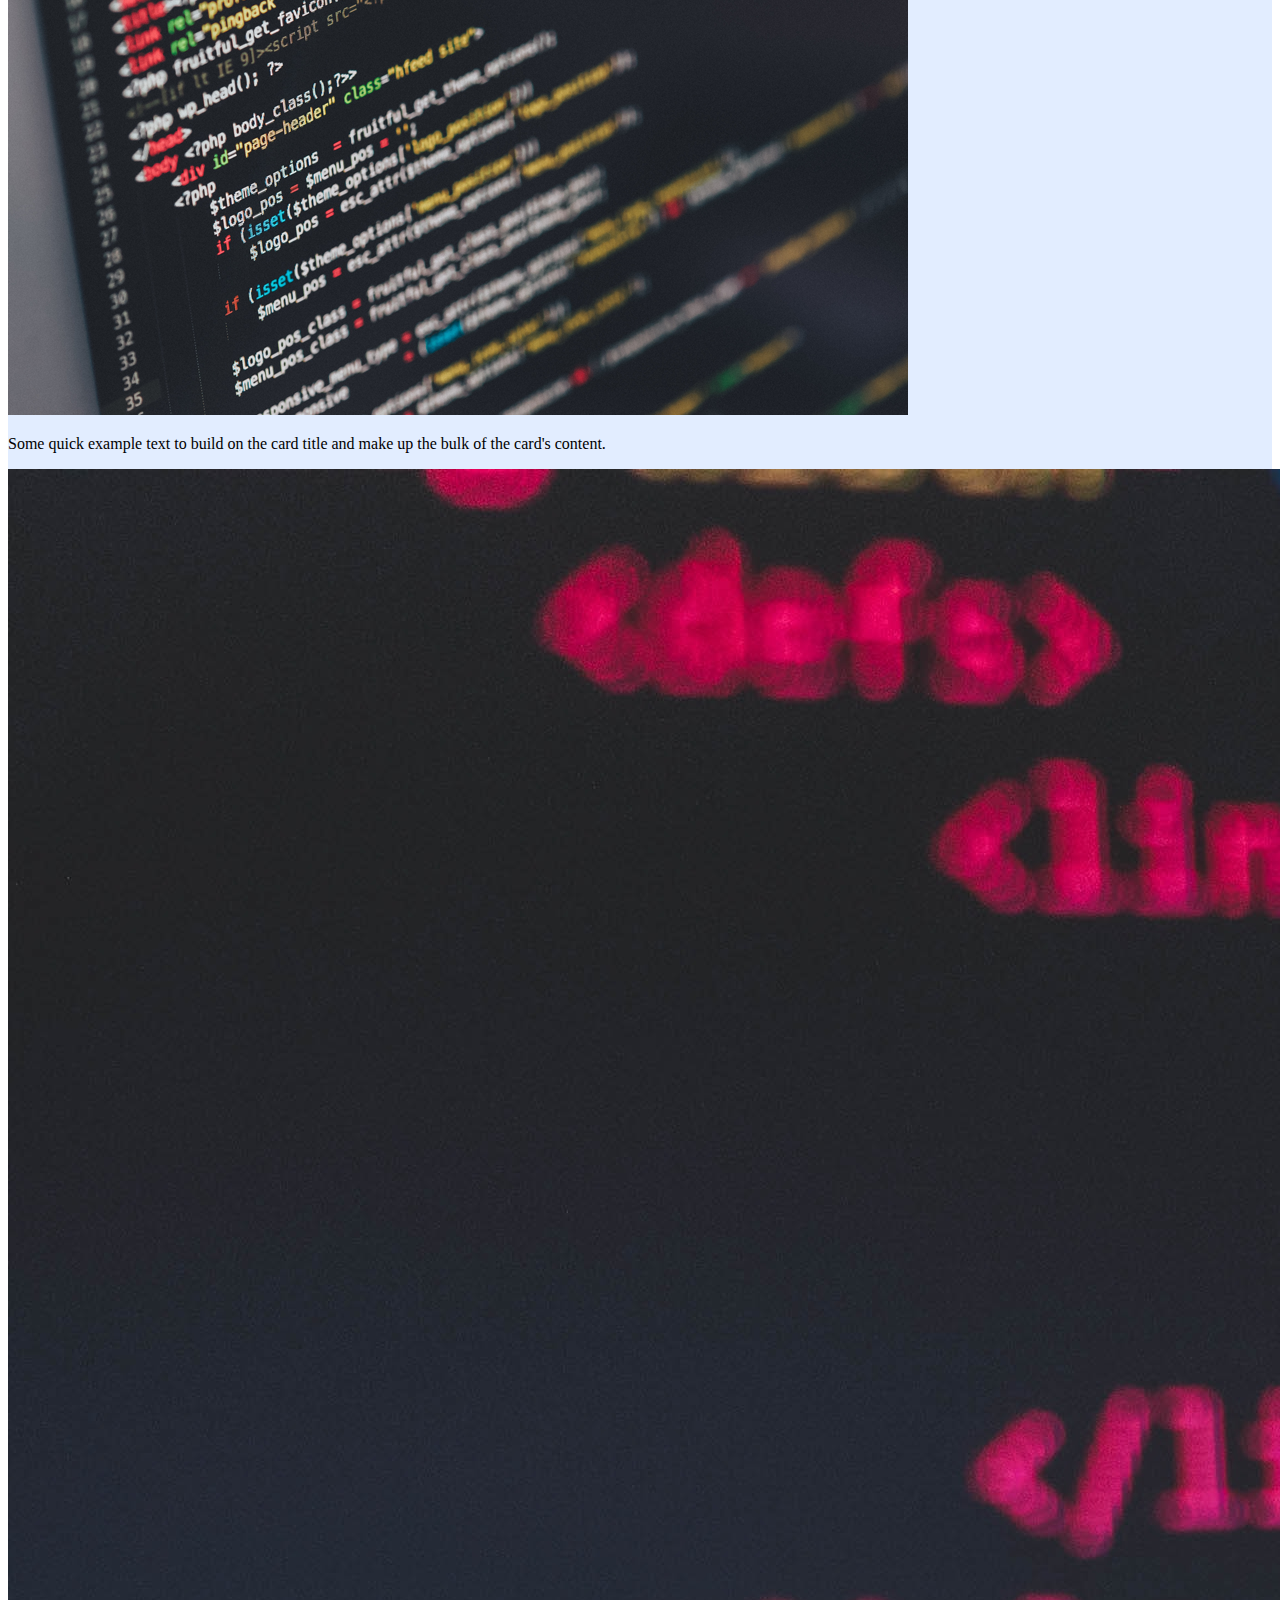
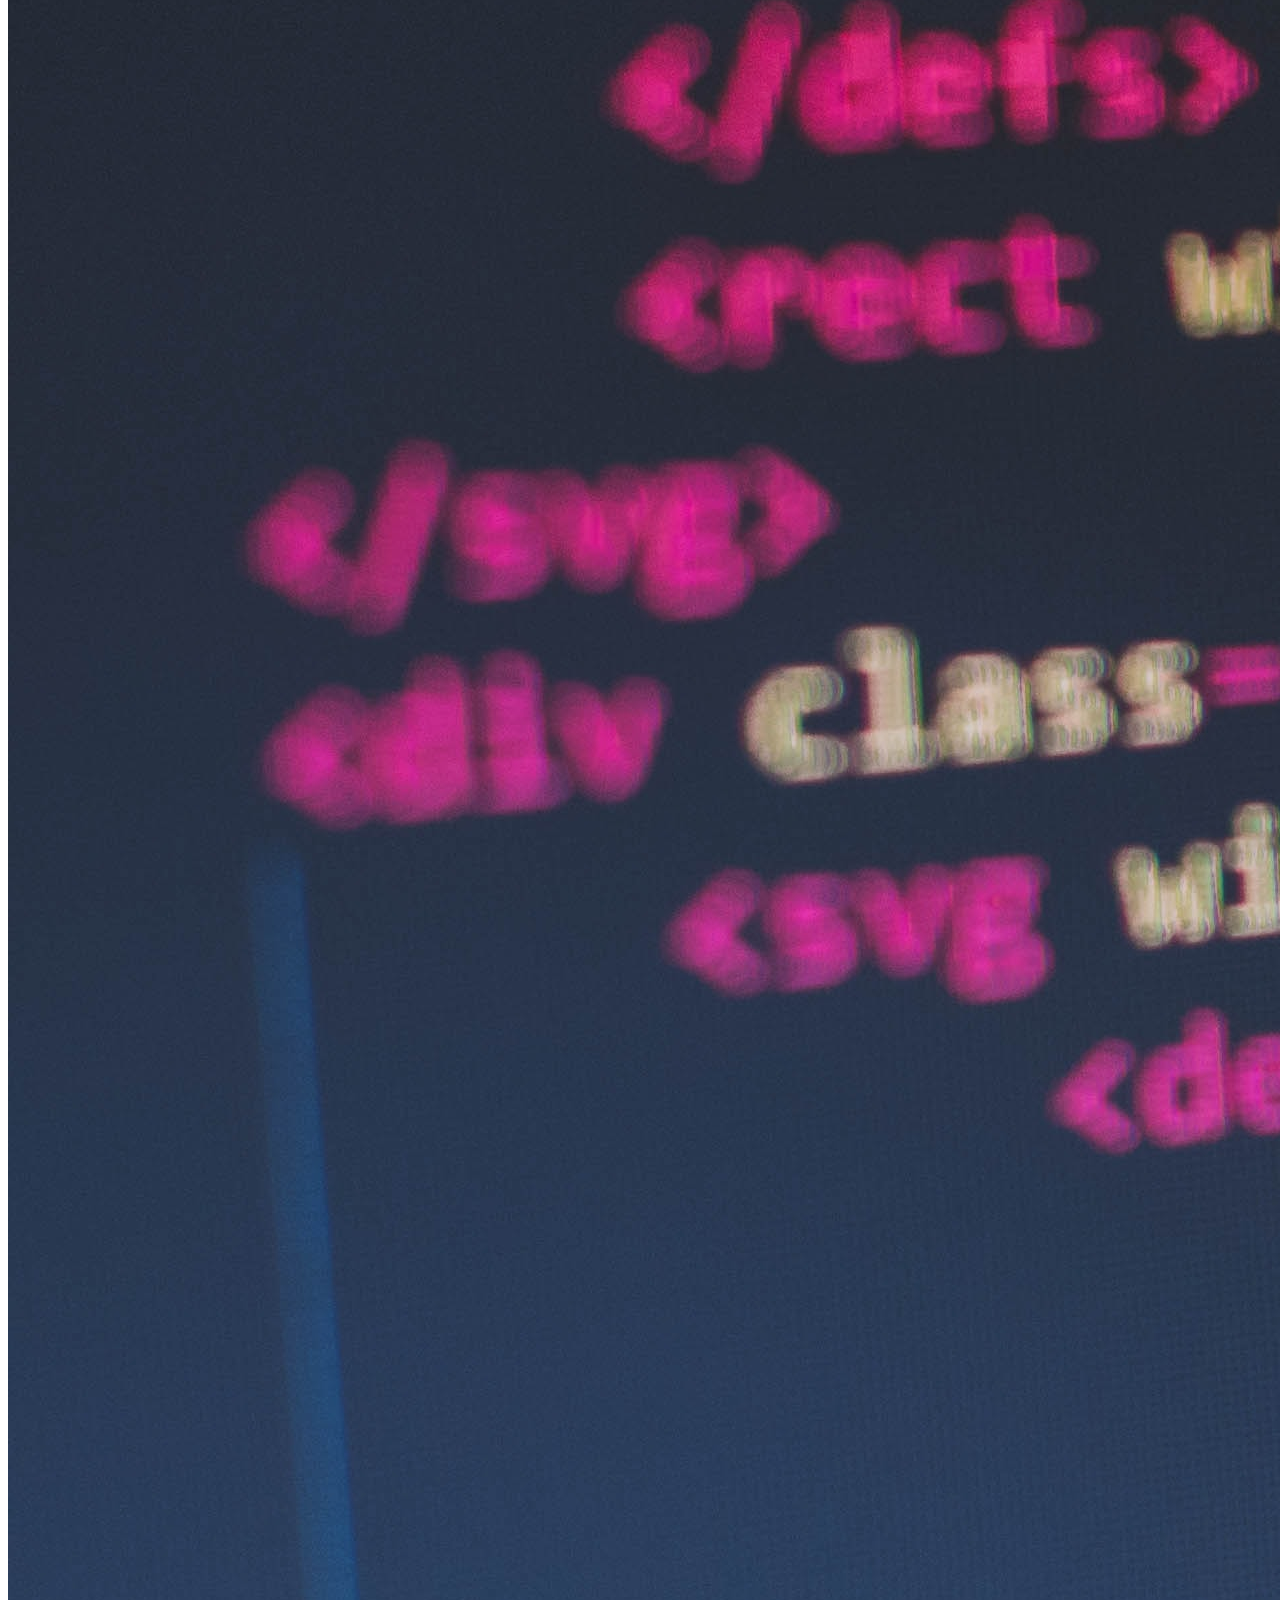
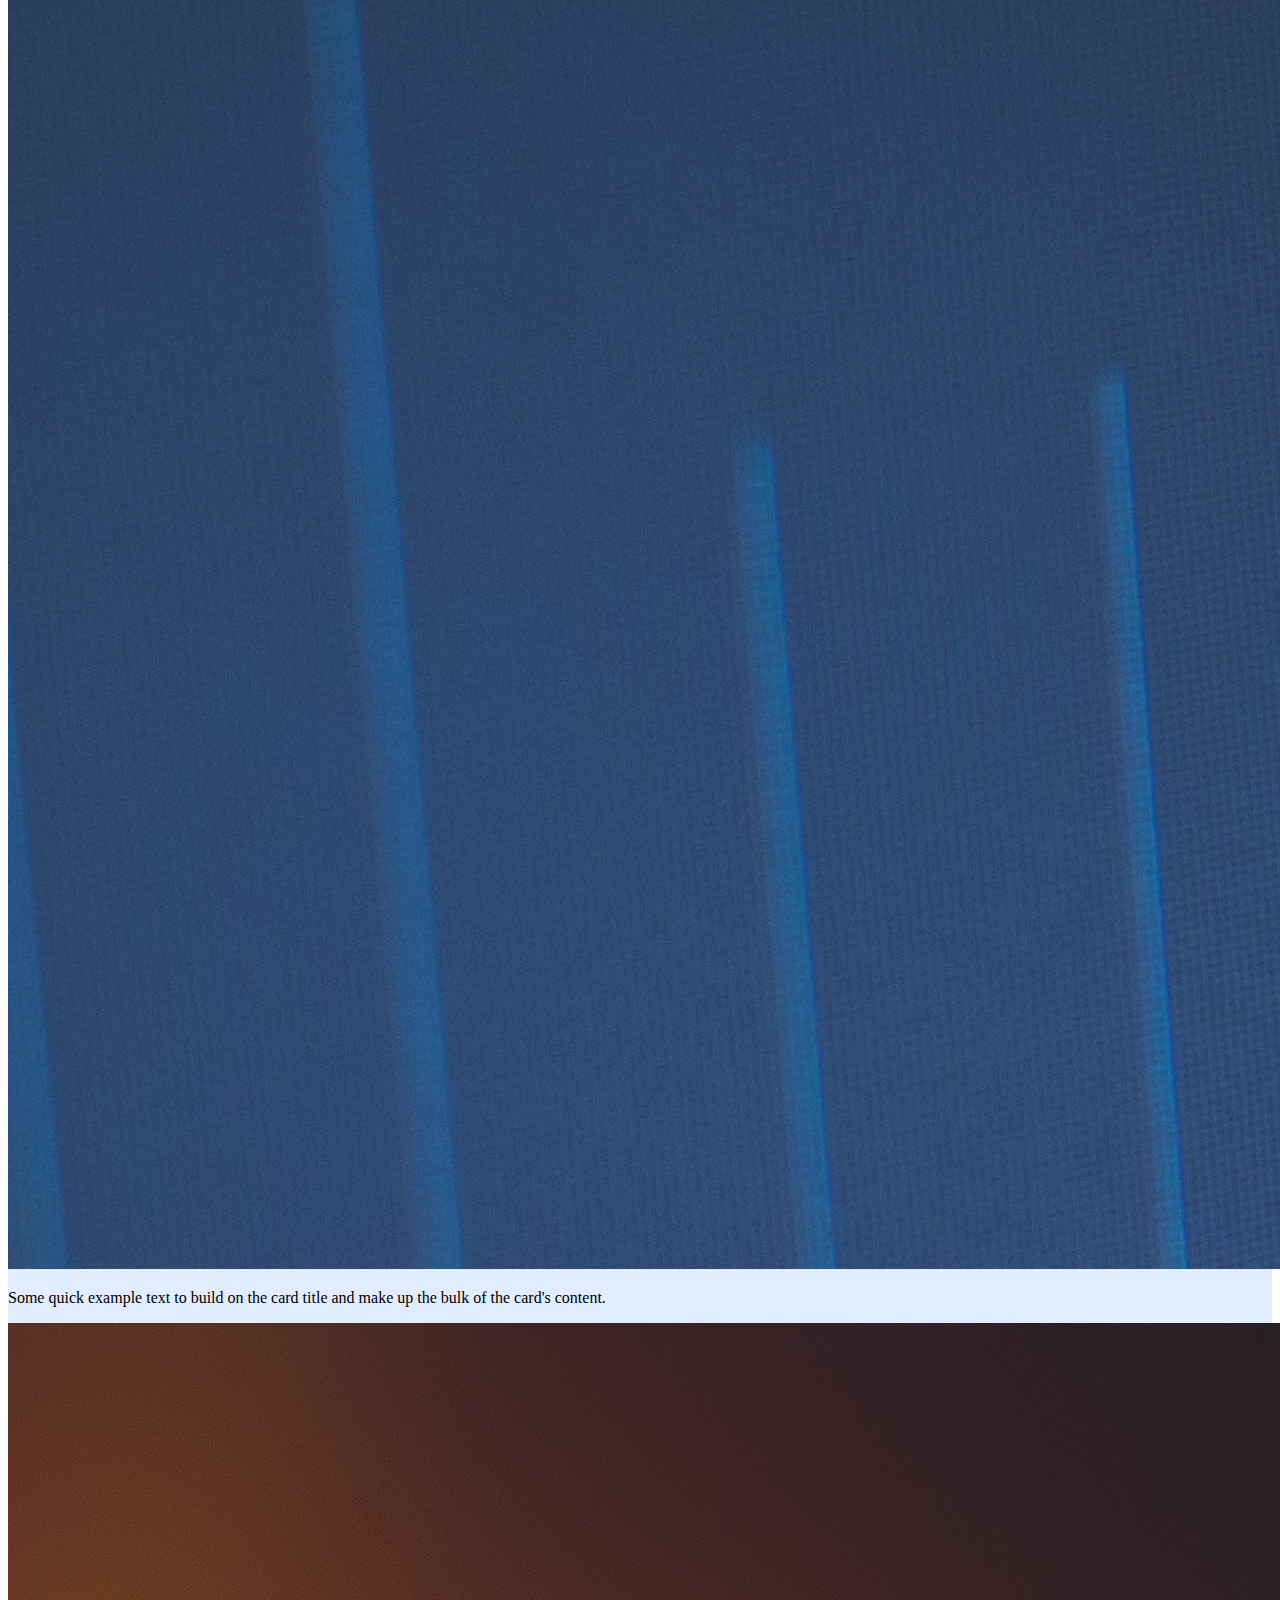
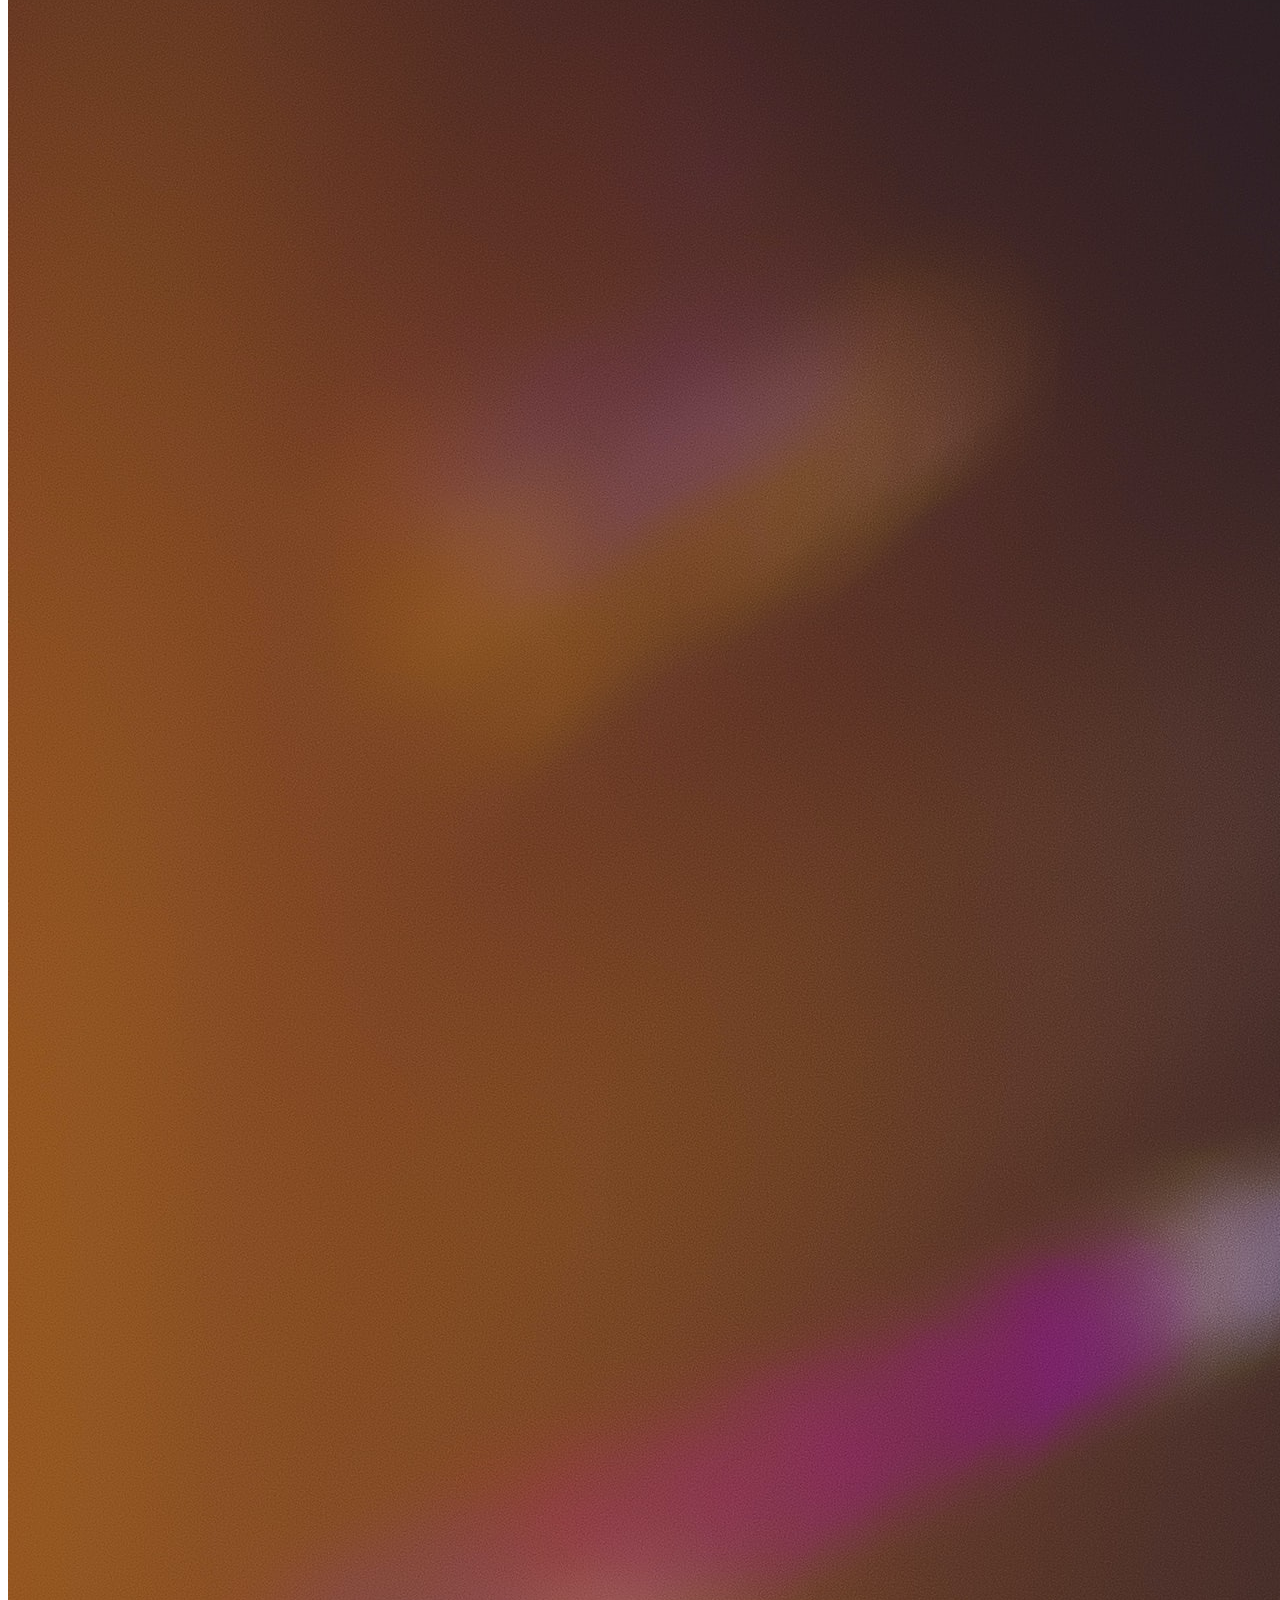
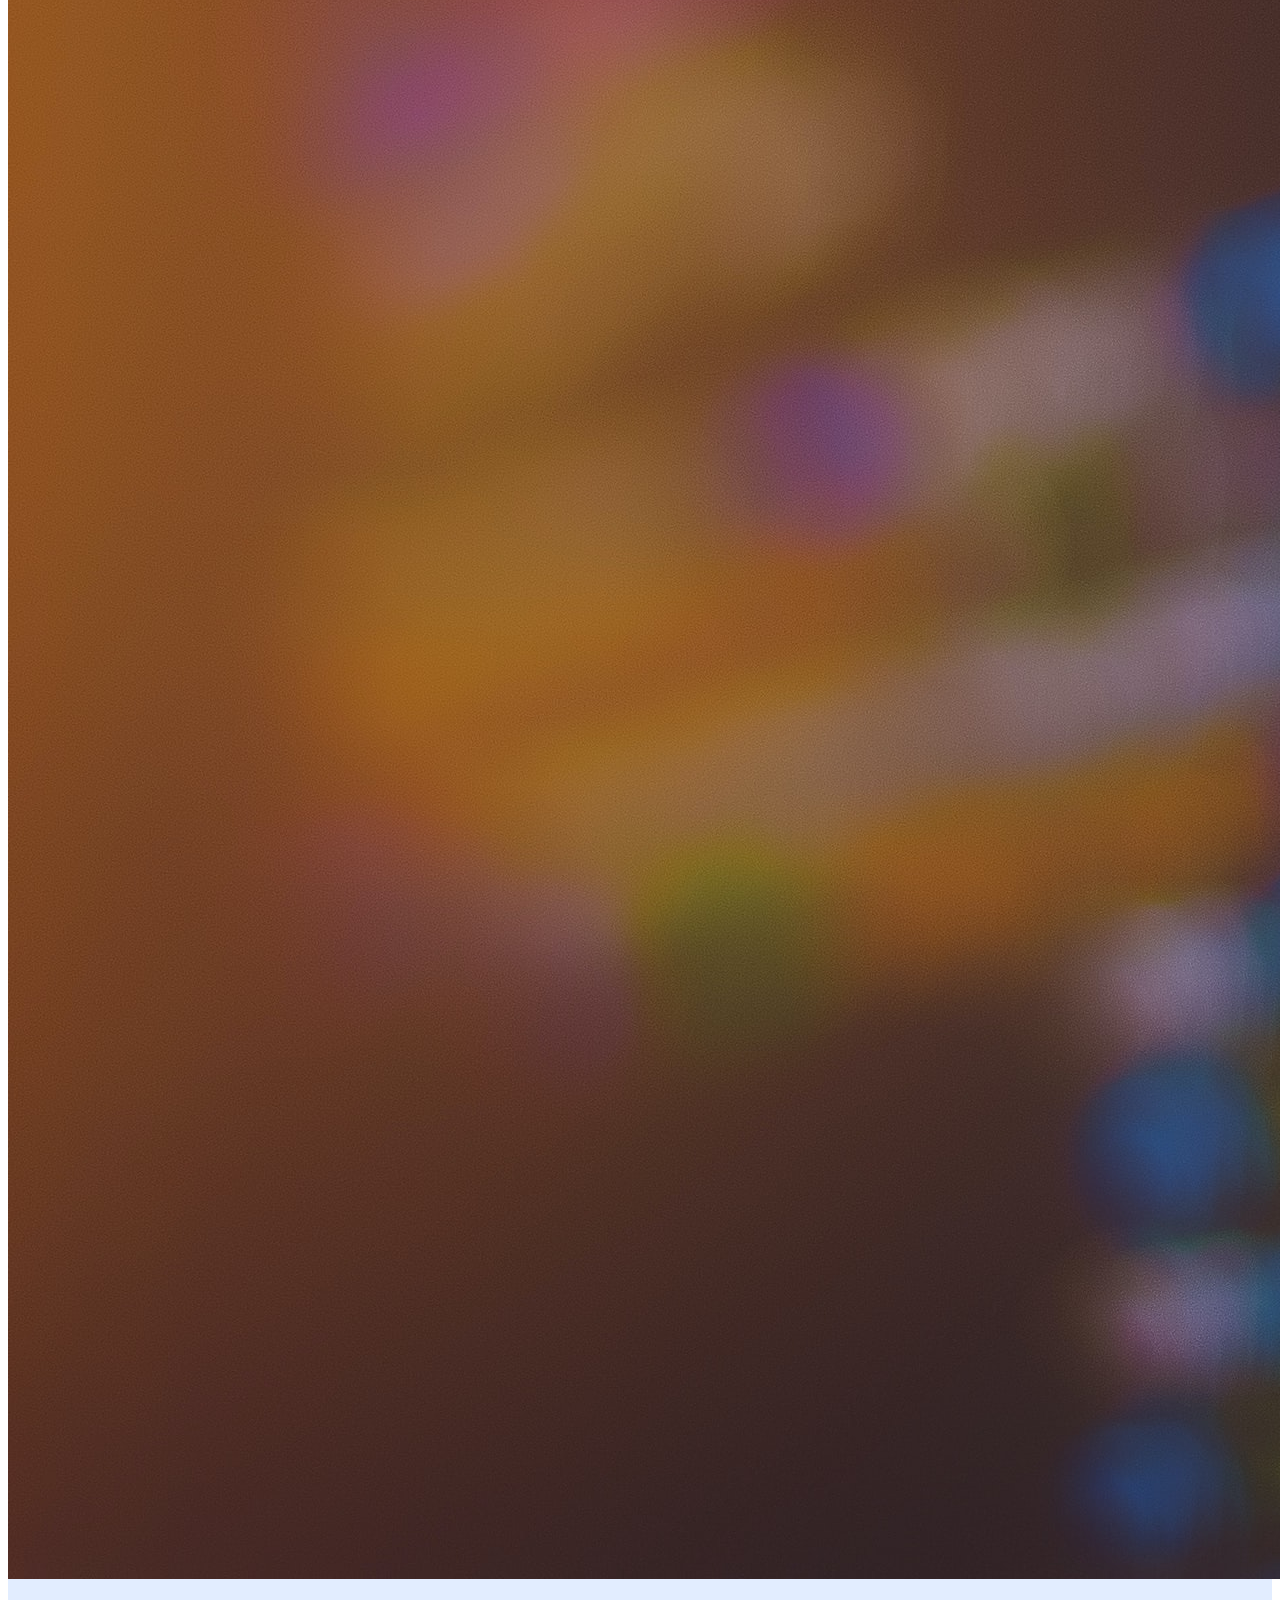
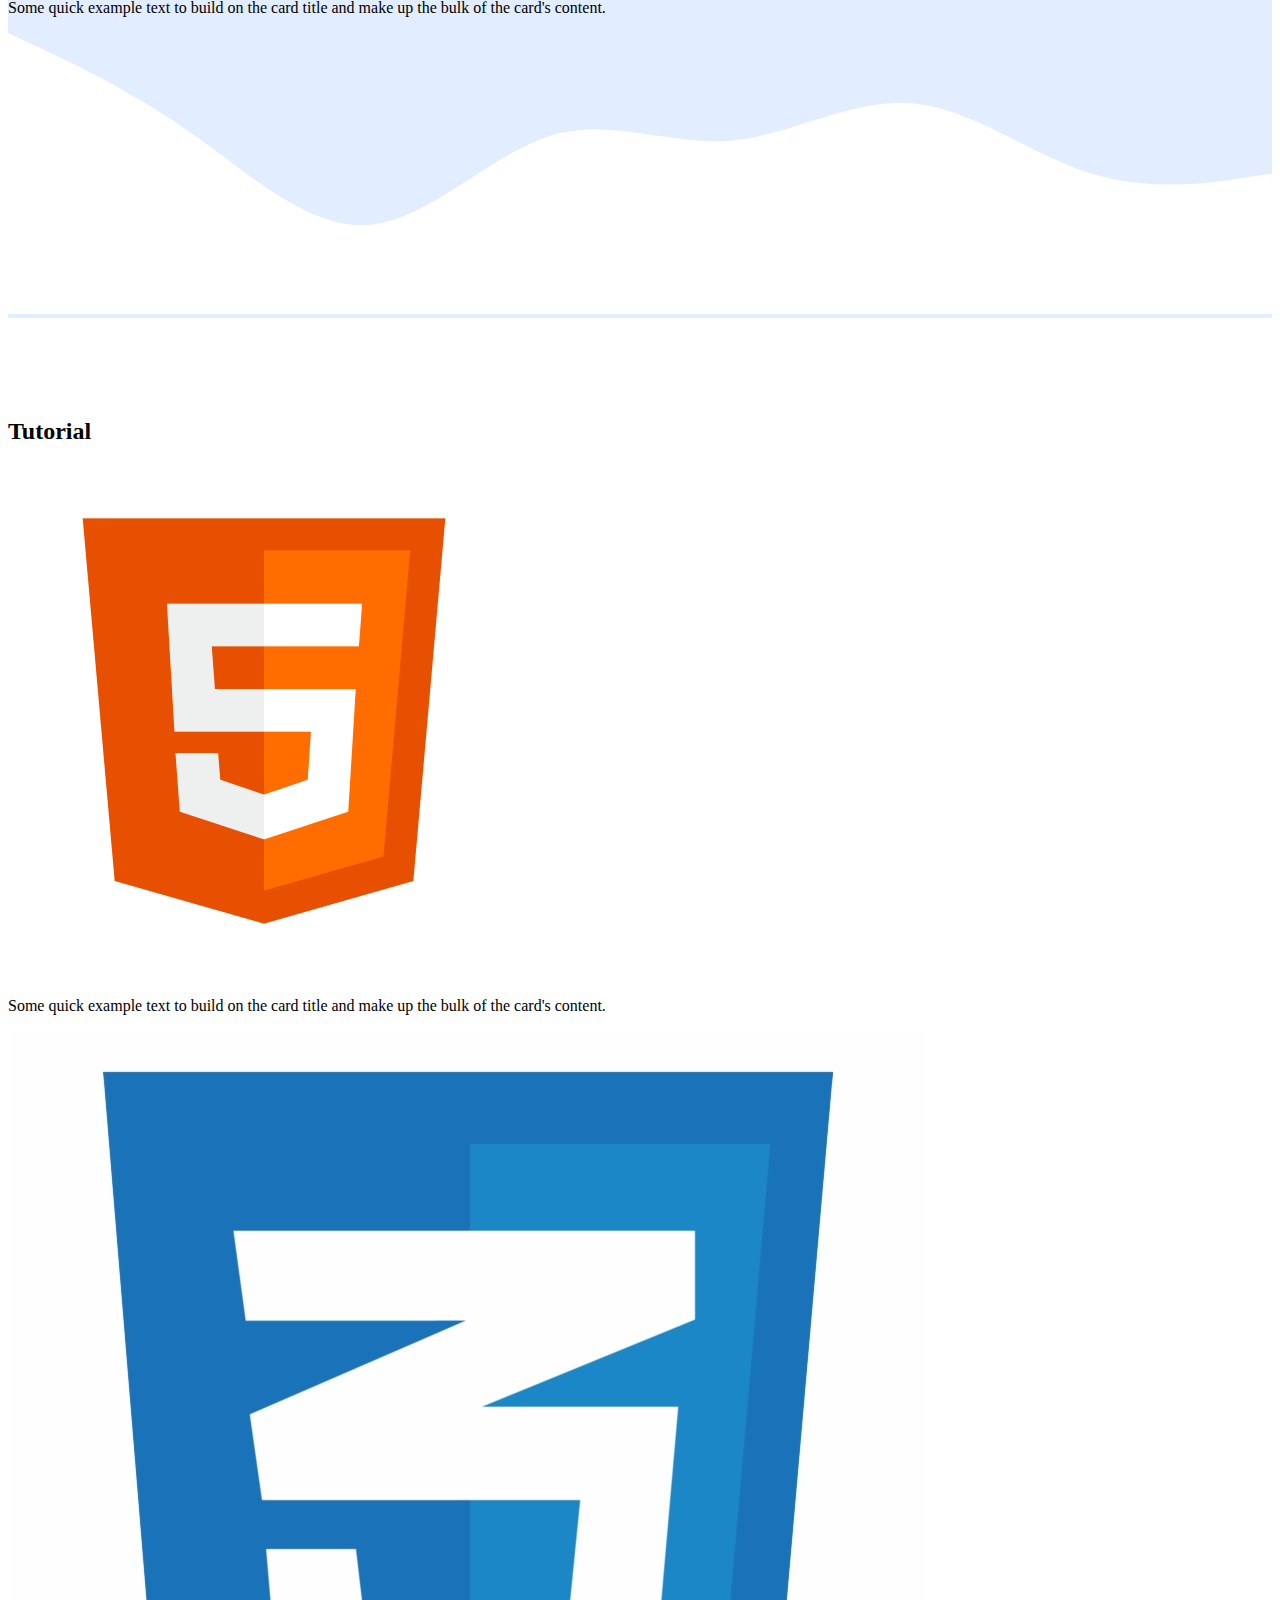
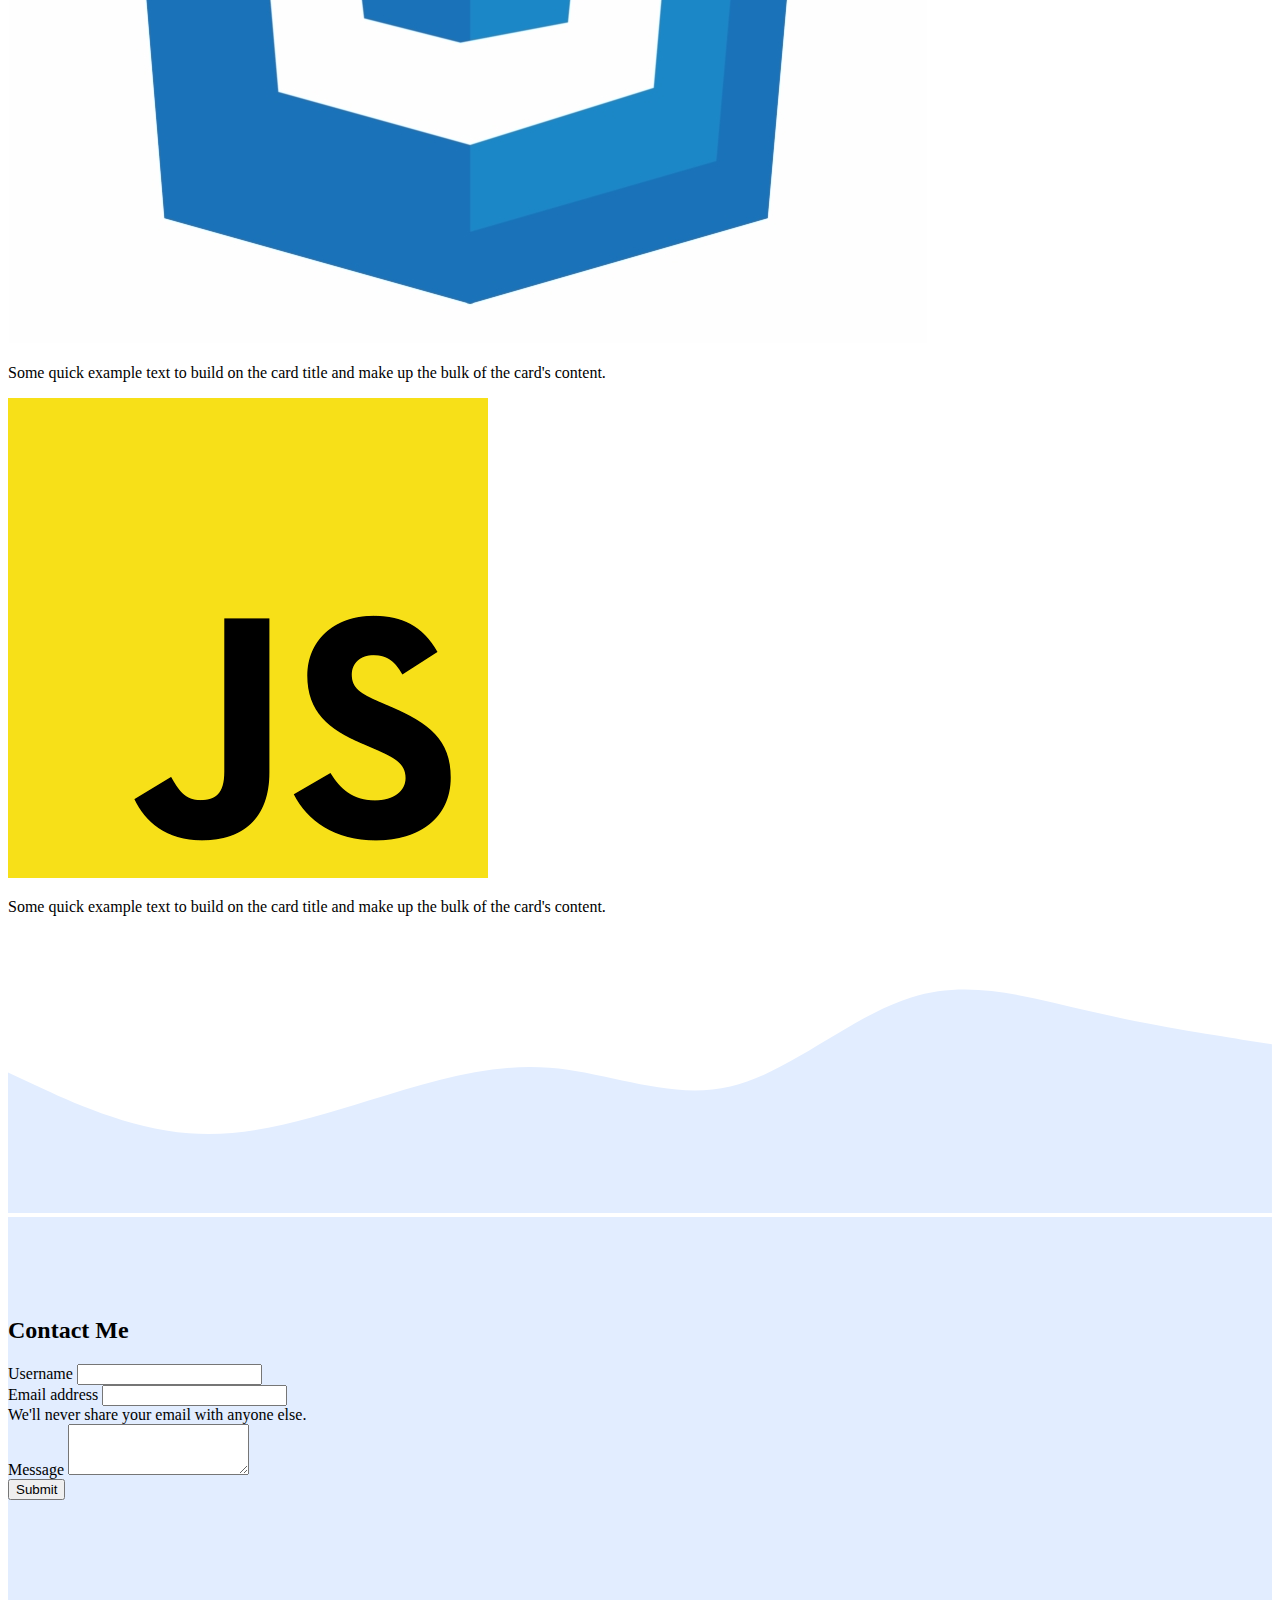
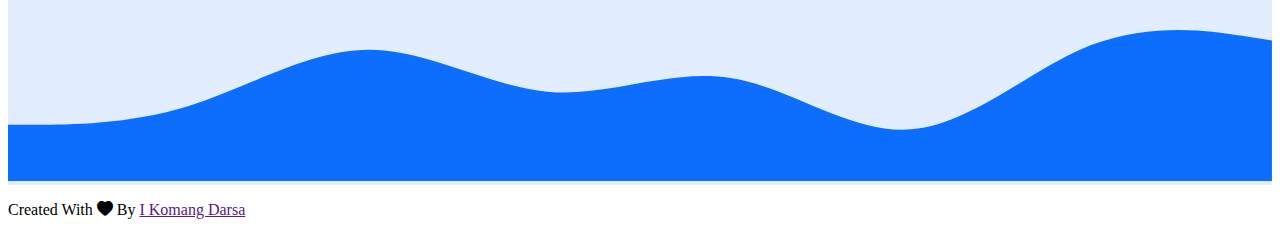
<file: portfolio.html>
<!DOCTYPE html>
<html lang="en">
	<head>
		<!-- Required meta tags -->
		<meta charset="utf-8" />
		<meta name="viewport" content="width=device-width, initial-scale=1" />

		<!-- Bootstrap CSS -->
		<link href="https://cdn.jsdelivr.net/npm/bootstrap@5.0.0/dist/css/bootstrap.min.css" rel="stylesheet" integrity="sha384-wEmeIV1mKuiNpC+IOBjI7aAzPcEZeedi5yW5f2yOq55WWLwNGmvvx4Um1vskeMj0" crossorigin="anonymous" />

		<title>Portfolio | I Komang Darsa</title>
		<!-- Bootstrab Icons offline
        <link rel="stylesheet" href="assets/bootstrap-icons-1.5.0/heart-fill.svg"> -->

		<!-- Bootstrab Icons Online-->
		<link rel="stylesheet" href="https://cdn.jsdelivr.net/npm/bootstrap-icons@1.5.0/font/bootstrap-icons.css" />

		<!-- My CSS -->
		<link rel="stylesheet" href="css/style.css" />
	</head>
	<body id="home">
		<!-- navbar -->
		<header class="default-header">
			<nav class="navbar navbar-expand-lg navbar-dark bg-primary fixed-top shadow p-3 mb-5">
				<div class="container">
					<a class="navbar-brand" href="#home"> <img src="img/nsc.png" alt="" width="30" height="24" class="d-inline-block align-text-top" /> Nuse Sental Coding</a>
					<button class="navbar-toggler" type="button" data-bs-toggle="collapse" data-bs-target="#navbarScroll" aria-controls="navbarScroll" aria-expanded="false" aria-label="Toggle navigation">
						<span class="navbar-toggler-icon"></span>
					</button>
					<div class="collapse navbar-collapse" id="navbarScroll">
						<ul class="navbar-nav me-auto my-2 my-lg-0 navbar-nav-scroll ms-auto" style="--bs-scroll-height: 100px">
							<li class="nav-item">
								<a class="nav-link active" aria-current="page" href="#home">Home</a>
							</li>
							<li class="nav-item">
								<a class="nav-link" href="#about">About</a>
							</li>
							<li class="nav-item">
								<a class="nav-link" href="#projects">Projects</a>
							</li>
							<li class="nav-item dropdown">
								<a class="nav-link dropdown-toggle" href="#tutorial" id="navbarScrollingDropdown" role="button" data-bs-toggle="dropdown" aria-expanded="false"> Tutorial </a>
								<ul class="dropdown-menu" aria-labelledby="navbarScrollingDropdown">
									<li><a class="dropdown-item" href="#html">HTML</a></li>
									<li><a class="dropdown-item" href="#css">CSS</a></li>
									<li><a class="dropdown-item" href="#javascript">Javascript</a></li>
								</ul>
							</li>
							<li class="nav-item">
								<a class="nav-link" href="#contact" tabindex="-1" aria-disabled="true">Contact</a>
							</li>
						</ul>
					</div>
				</div>
			</nav>
		</header>
		<!-- akhir navbar -->

		<!-- jumbotron -->
		<section class="jumbotron text-center">
			<img src="img/darsa.jpg" alt="I Komang Darsa" width="200" class="rounded-circle img-thumbnail" />
			<h1 class="display-4">I Komang Darsa</h1>
			<p class="lead">Web Programming | Web Development</p>
			<svg xmlns="http://www.w3.org/2000/svg" viewBox="0 0 1440 320">
				<path
					fill="#ffffff"
					fill-opacity="1"
					d="M0,128L34.3,117.3C68.6,107,137,85,206,96C274.3,107,343,149,411,144C480,139,549,85,617,58.7C685.7,32,754,32,823,64C891.4,96,960,160,1029,197.3C1097.1,235,1166,245,1234,234.7C1302.9,224,1371,192,1406,176L1440,160L1440,320L1405.7,320C1371.4,320,1303,320,1234,320C1165.7,320,1097,320,1029,320C960,320,891,320,823,320C754.3,320,686,320,617,320C548.6,320,480,320,411,320C342.9,320,274,320,206,320C137.1,320,69,320,34,320L0,320Z"
				></path>
			</svg>
		</section>
		<!-- akhir carousel -->

		<!-- About -->
		<section id="about">
			<div class="container">
				<div class="row text-center mb-3">
					<div class="col">
						<h2>About Me</h2>
					</div>
				</div>
				<div class="row justify-content-center fs-5 text-center">
					<div class="col-md-4">
						<p>Lorem ipsum dolor sit amet consectetur adipisicing elit. Doloremque alias rem aliquam commodi atque velit dicta aspernatur architecto? Est, ducimus?</p>
					</div>
					<div class="col-md-4">
						<p>ipsum dolor sit amet consectetur, adipisicing elit. Quo eum, cumque ullam dolore voluptates enim magnam voluptatem, consequatur incidunt magni id alias, provident sint accusamus.</p>
					</div>
				</div>
			</div>
			<svg xmlns="http://www.w3.org/2000/svg" viewBox="0 0 1440 320">
				<path
					fill="#e2edff"
					fill-opacity="1"
					d="M0,160L34.3,176C68.6,192,137,224,206,213.3C274.3,203,343,149,411,160C480,171,549,245,617,261.3C685.7,277,754,235,823,213.3C891.4,192,960,192,1029,208C1097.1,224,1166,256,1234,245.3C1302.9,235,1371,181,1406,154.7L1440,128L1440,320L1405.7,320C1371.4,320,1303,320,1234,320C1165.7,320,1097,320,1029,320C960,320,891,320,823,320C754.3,320,686,320,617,320C548.6,320,480,320,411,320C342.9,320,274,320,206,320C137.1,320,69,320,34,320L0,320Z"
				></path>
			</svg>
		</section>

		<!-- Akhir About -->

		<!-- Projects -->
		<section id="projects">
			<div class="container">
				<div class="row text-center mb-3">
					<div class="col">
						<h2>My Projects</h2>
					</div>
				</div>
				<div class="row justify-content-center">
					<div class="col-md-4 mb-3">
						<div class="card">
							<img src="img/2.png" class="card-img-top" alt="projects 1" />
							<div class="card-body">
								<p class="card-text">Some quick example text to build on the card title and make up the bulk of the card's content.</p>
							</div>
						</div>
					</div>
					<div class="col-md-4 mb-3">
						<div class="card">
							<img src="img/3.png" class="card-img-top" alt="projects 2" />
							<div class="card-body">
								<p class="card-text">Some quick example text to build on the card title and make up the bulk of the card's content.</p>
							</div>
						</div>
					</div>
					<div class="col-md-4 mb-3">
						<div class="card">
							<img src="img/4.png" class="card-img-top" alt="projects 3" />
							<div class="card-body">
								<p class="card-text">Some quick example text to build on the card title and make up the bulk of the card's content.</p>
							</div>
						</div>
					</div>
					<div class="col-md-4 mb-3">
						<div class="card">
							<img src="img/5.jpg" class="card-img-top" alt="projects 4" />
							<div class="card-body">
								<p class="card-text">Some quick example text to build on the card title and make up the bulk of the card's content.</p>
							</div>
						</div>
					</div>
					<div class="col-md-4 mb-3">
						<div class="card">
							<img src="img/6.jpg" class="card-img-top" alt="projects 5" />
							<div class="card-body">
								<p class="card-text">Some quick example text to build on the card title and make up the bulk of the card's content.</p>
							</div>
						</div>
					</div>
				</div>
			</div>
			<svg xmlns="http://www.w3.org/2000/svg" viewBox="0 0 1440 320">
				<path
					fill="#ffffff"
					fill-opacity="1"
					d="M0,0L34.3,16C68.6,32,137,64,206,112C274.3,160,343,224,411,218.7C480,213,549,139,617,117.3C685.7,96,754,128,823,122.7C891.4,117,960,75,1029,80C1097.1,85,1166,139,1234,160C1302.9,181,1371,171,1406,165.3L1440,160L1440,320L1405.7,320C1371.4,320,1303,320,1234,320C1165.7,320,1097,320,1029,320C960,320,891,320,823,320C754.3,320,686,320,617,320C548.6,320,480,320,411,320C342.9,320,274,320,206,320C137.1,320,69,320,34,320L0,320Z"
				></path>
			</svg>
		</section>

		<!-- Akhir Projects -->

		<!-- Tutorial -->
		<section id="tutorial">
			<div class="container">
				<div class="row text-center mb-3">
					<div class="col">
						<h2>Tutorial</h2>
					</div>
				</div>
				<div class="row justify-content-center">
					<div class="col-md-4 mb-3">
						<div class="card">
							<img src="assets/html.png" class="card-img-top" alt="html5" />
							<div class="card-body">
								<p class="card-text">Some quick example text to build on the card title and make up the bulk of the card's content.</p>
							</div>
						</div>
					</div>
					<div class="col-md-4 mb-3">
						<div class="card">
							<img src="assets/css.png" class="card-img-top" alt="css3" />
							<div class="card-body">
								<p class="card-text">Some quick example text to build on the card title and make up the bulk of the card's content.</p>
							</div>
						</div>
					</div>
					<div class="col-md-4 mb-3">
						<div class="card">
							<img src="assets/javascript.png" class="card-img-top" alt="javascript" />
							<div class="card-body">
								<p class="card-text">Some quick example text to build on the card title and make up the bulk of the card's content.</p>
							</div>
						</div>
					</div>
				</div>
			</div>
			<svg xmlns="http://www.w3.org/2000/svg" viewBox="0 0 1440 320">
				<path
					fill=" #e2edff"
					fill-opacity="1"
					d="M0,160L34.3,176C68.6,192,137,224,206,229.3C274.3,235,343,213,411,192C480,171,549,149,617,154.7C685.7,160,754,192,823,176C891.4,160,960,96,1029,74.7C1097.1,53,1166,75,1234,90.7C1302.9,107,1371,117,1406,122.7L1440,128L1440,320L1405.7,320C1371.4,320,1303,320,1234,320C1165.7,320,1097,320,1029,320C960,320,891,320,823,320C754.3,320,686,320,617,320C548.6,320,480,320,411,320C342.9,320,274,320,206,320C137.1,320,69,320,34,320L0,320Z"
				></path>
			</svg>
		</section>
		<!-- akhir Tutorial -->

		<!-- Contact -->
		<section id="contact">
			<div class="container">
				<div class="row text-center mb-3">
					<div class="col">
						<h2>Contact Me</h2>
					</div>
				</div>
				<div class="row justify-content-center">
					<div class="col-md-8">
						<form>
							<div class="mb-3">
								<label for="name" class="form-label">Username</label>
								<input type="text" class="form-control" id="name" aria-describedby="name" />
							</div>
							<div class="mb-3">
								<label for="exampleInputEmail1" class="form-label">Email address</label>
								<input type="email" class="form-control" id="exampleInputEmail1" aria-describedby="emailHelp" />
								<div id="emailHelp" class="form-text">We'll never share your email with anyone else.</div>
							</div>
							<div class="mb-3">
								<label for="pesan" class="form-label">Message</label>
								<textarea class="form-control" id="pesan" rows="3"></textarea>
							</div>
							<button type="submit" class="btn btn-primary">Submit</button>
						</form>
					</div>
				</div>
			</div>
			<svg xmlns="http://www.w3.org/2000/svg" viewBox="0 0 1440 320">
				<path
					fill="#0d6efd"
					fill-opacity="1"
					d="M0,256L34.3,256C68.6,256,137,256,206,234.7C274.3,213,343,171,411,170.7C480,171,549,213,617,218.7C685.7,224,754,192,823,202.7C891.4,213,960,267,1029,261.3C1097.1,256,1166,192,1234,165.3C1302.9,139,1371,149,1406,154.7L1440,160L1440,320L1405.7,320C1371.4,320,1303,320,1234,320C1165.7,320,1097,320,1029,320C960,320,891,320,823,320C754.3,320,686,320,617,320C548.6,320,480,320,411,320C342.9,320,274,320,206,320C137.1,320,69,320,34,320L0,320Z"
				></path>
			</svg>
		</section>

		<!-- Akhir Contact -->

		<!-- footer -->
		<footer class="bg-primary text-white text-center pb-5">
			<p>Created With <i class="bi bi-heart-fill text-danger"></i> By <a href="" class="text-white fw-bold">I Komang Darsa</a></p>
		</footer>
		<!-- Akhir Footer -->
		<!-- Optional JavaScript; choose one of the two! -->

		<!-- Option 1: Bootstrap Bundle with Popper -->
		<script src="https://cdn.jsdelivr.net/npm/bootstrap@5.0.0/dist/js/bootstrap.bundle.min.js" integrity="sha384-p34f1UUtsS3wqzfto5wAAmdvj+osOnFyQFpp4Ua3gs/ZVWx6oOypYoCJhGGScy+8" crossorigin="anonymous"></script>

		<!-- Option 2: Separate Popper and Bootstrap JS -->
		<!--
    <script src="https://cdn.jsdelivr.net/npm/@popperjs/core@2.9.2/dist/umd/popper.min.js" integrity="sha384-IQsoLXl5PILFhosVNubq5LC7Qb9DXgDA9i+tQ8Zj3iwWAwPtgFTxbJ8NT4GN1R8p" crossorigin="anonymous"></script>
    <script src="https://cdn.jsdelivr.net/npm/bootstrap@5.0.0/dist/js/bootstrap.min.js" integrity="sha384-lpyLfhYuitXl2zRZ5Bn2fqnhNAKOAaM/0Kr9laMspuaMiZfGmfwRNFh8HlMy49eQ" crossorigin="anonymous"></script>
    -->
	</body>
</html>
</file>
<file: css/style.css>
.jumbotron {
	padding-top: 6rem;
	background-color: #e2edff;
}

#projects {
	background-color: #e2edff;
}

#contact {
	background-color: #e2edff;
}

section {
	padding-top: 5rem;
}
</file>
